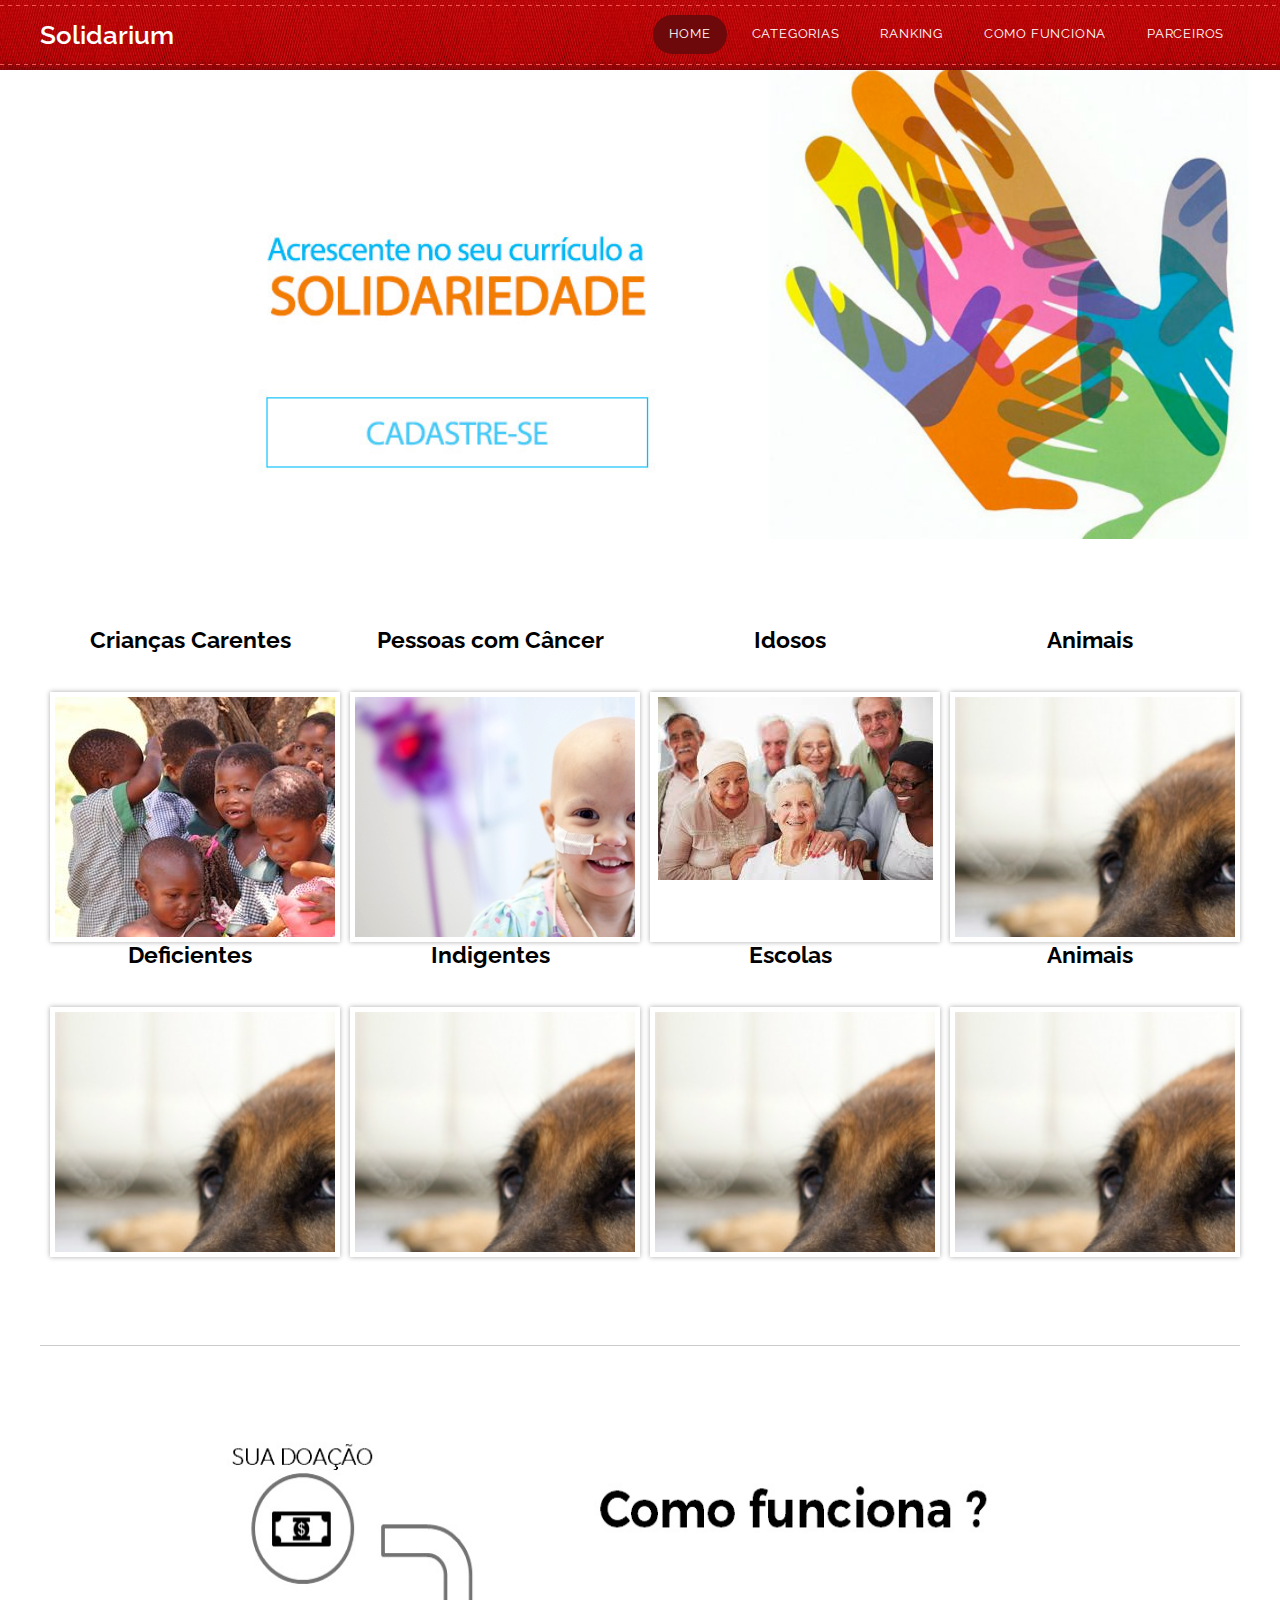
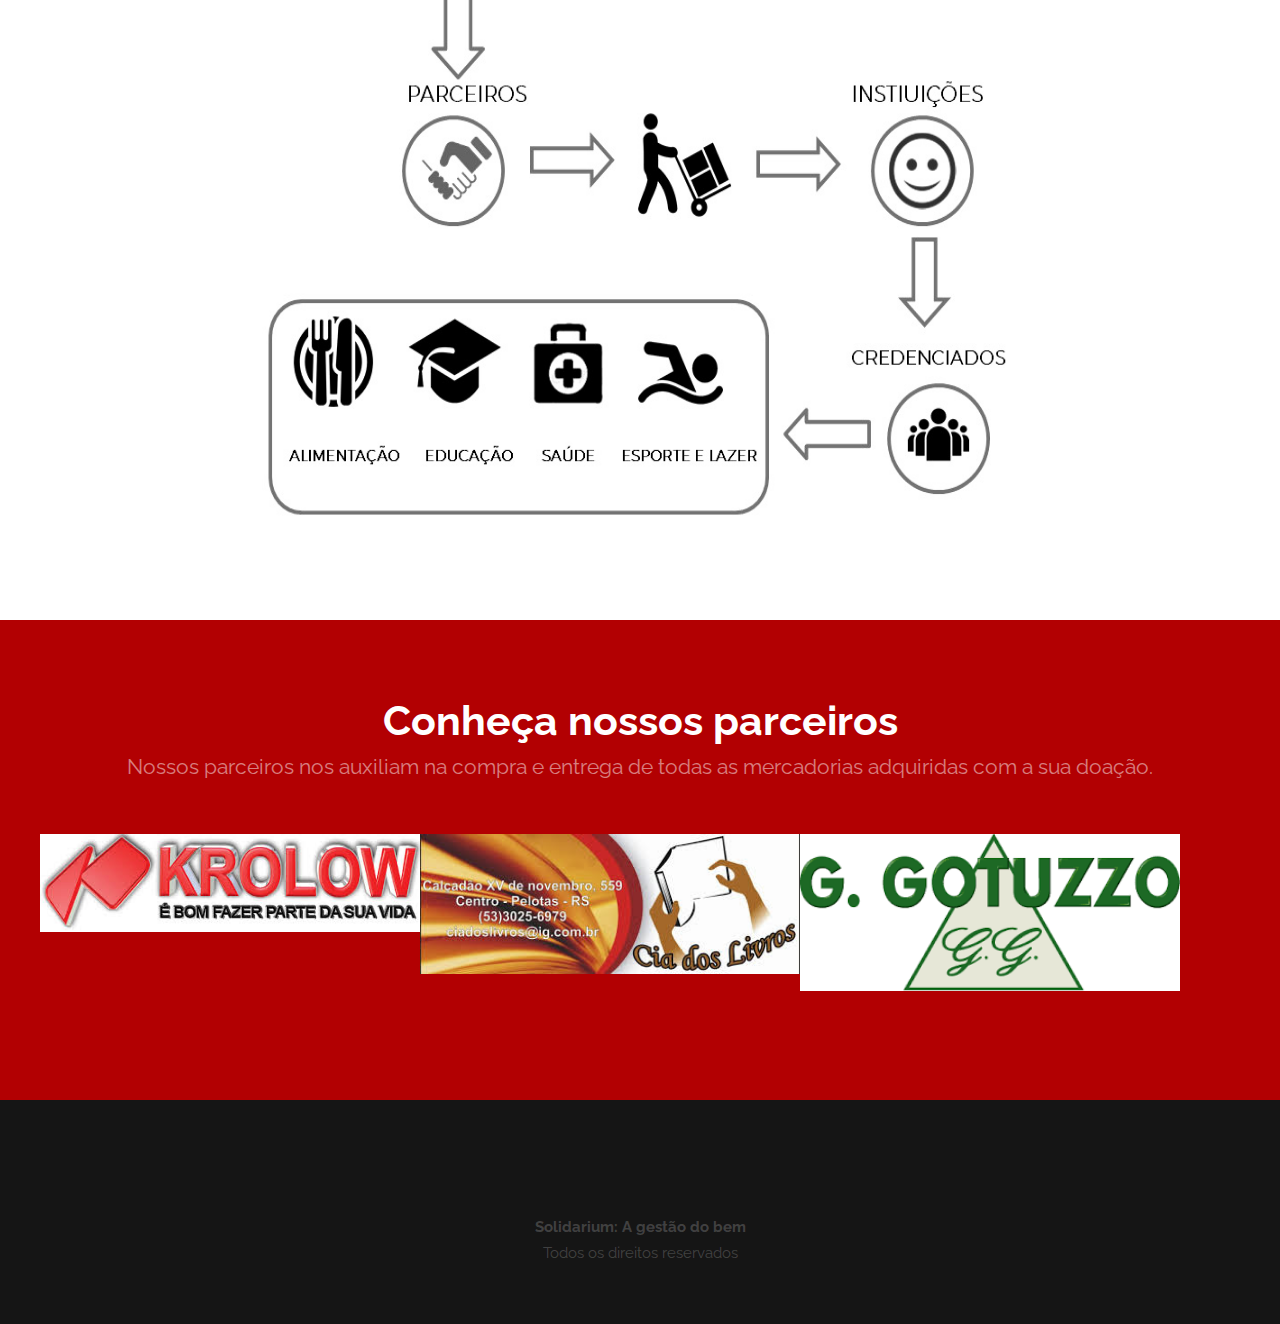
<file: index.html>
<!DOCTYPE HTML>
<!--
	Royale by TEMPLATED
	templated.co @templatedco
	Released for free under the Creative Commons Attribution 3.0 license (templated.co/license)
-->
<html>
	<head>
		<title>Solidarium</title>
		<meta http-equiv="content-type" content="text/html; charset=utf-8" />
		<meta name="description" content="" />
		<meta name="keywords" content="" />
		<link href='http://fonts.googleapis.com/css?family=Raleway:400,100,200,300,500,600,700,800,900' rel='stylesheet' type='text/css'>
		<link rel="stylesheet" type="text/css" href="css/slick-theme.css">
		<!--[if lte IE 8]><script src="js/html5shiv.js"></script><![endif]-->
		<script src="http://ajax.googleapis.com/ajax/libs/jquery/1.11.0/jquery.min.js"></script>
		<script src="js/skel.min.js"></script>
		<script src="js/skel-panels.min.js"></script>
		<script src="js/init.js"></script>
		<noscript>
			<link rel="stylesheet" href="css/skel-noscript.css" />
			<link rel="stylesheet" href="css/style.css" />
			<link rel="stylesheet" href="css/style-desktop.css" />
		</noscript>
		<!--[if lte IE 8]><link rel="stylesheet" href="css/ie/v8.css" /><![endif]-->
		<!--[if lte IE 9]><link rel="stylesheet" href="css/ie/v9.css" /><![endif]-->
	</head>
	<body class="homepage">

		<!-- Header -->
		<div id="header">
			<div class="container">
				
				<!-- Logo -->
				<div id="logo">
					<h1><a href="#">Solidarium</a></h1>
				</div>
				
				<!-- Nav -->
				<nav id="nav">
					<ul>
						<li class="active"><a href="index.html">Home</a></li>
						<li><a href="twocolumn1.html">Categorias</a></li>
						<li><a href="twocolumn2.html">Ranking</a></li>
						<li><a href="twocolumn2.html">Como Funciona</a></li>
						<li><a href="onecolumn.html">Parceiros</a></li>
					</ul>
				</nav>

			</div>
		</div>
		<!-- Header -->

		<!-- Banner -->
		<div id="banner">
			<div class="container">


			</div>
		</div>
		<!-- /Banner -->
		
		<!-- Main -->
		<div id="main">
			<div id="portfolio" class="container">
				<div class="row">
					<section class="3u">
						<header>
							<h2>Crianças Carentes</h2>
						</header>
							<div class="fotos-hover">
								<img src="images/criancas-carentes.jpg" alt=""></a>
								<div class="mask">
                					<p>Estas entidades dedicam-se a ajudar crianças carentes da cidade através de trabalhos solidários.</p>
                					<a href="criancas-carentes.html" class="button">Conheça</a>
								</div>
							<div>	
					</section>

					<section class="3u">
						<header>
							<h2>Pessoas com Câncer</h2>
						</header>

						<div class="fotos-hover">
								<img src="images/criancas-cancer.jpg" alt=""></a>
								<div class="mask">
                					<p>Estas entidades dedicam-se no tratamento de pessoas carentes com câncer.</p>
                					<a href="#" class="button">Conheça</a>
								</div>
							<div>
					</section>

					<section class="3u">
						<header>
							<h2>Idosos</h2>
						</header>
						<div class="fotos-hover">
								<img src="images/idosos.jpg" alt=""></a>
								<div class="mask">
                					<p>Estas entidades dedicam-se em acolher, ajudar e tratar pessoas idosas no dia-a-dia.</p>
                					<a href="#" class="button">Conheça</a>
								</div>
							<div>	
					</section>

					<section class="3u">
						<header>
							<h2>Animais</h2>
						</header>

						<div class="fotos-hover">
								<img src="images/animais.jpg" alt=""></a>
								<div class="mask">
                					<p>Estas entidades dedicam-se em recolher, tratar e encontrar um lar para animais abandonados.</p>
                					<a href="#" class="button">Conheça</a>
								</div>
							<div>
					</section>


					<section class="3u">
						<header>
							<h2>Deficientes</h2>
						</header>

						<div class="fotos-hover">
								<img src="images/animais.jpg" alt=""></a>
								<div class="mask">
                					<p>Estas entidades dedicam-se em recolher, tratar e encontrar um lar para animais abandonados.</p>
                					<a href="#" class="button">Conheça</a>
								</div>
							<div>
					</section>

					<section class="3u">
						<header>
							<h2>Indigentes</h2>
						</header>

						<div class="fotos-hover">
								<img src="images/animais.jpg" alt=""></a>
								<div class="mask">
                					<p>Estas entidades dedicam-se em recolher, tratar e encontrar um lar para animais abandonados.</p>
                					<a href="#" class="button">Conheça</a>
								</div>
							<div>
					</section>


					<section class="3u">
						<header>
							<h2>Escolas</h2>
						</header>

						<div class="fotos-hover">
								<img src="images/animais.jpg" alt=""></a>
								<div class="mask">
                					<p>Estas entidades dedicam-se em recolher, tratar e encontrar um lar para animais abandonados.</p>
                					<a href="#" class="button">Conheça</a>
								</div>
							<div>
					</section>

					<section class="3u">
						<header>
							<h2>Animais</h2>
						</header>

						<div class="fotos-hover">
								<img src="images/animais.jpg" alt=""></a>
								<div class="mask">
                					<p>Estas entidades dedicam-se em recolher, tratar e encontrar um lar para animais abandonados.</p>
                					<a href="#" class="button">Conheça</a>
								</div>
							<div>
					</section>


				</div>
			</div>
			
			<!-- Welcome -->		
			<div id="welcome" class="container">
				<div class="divider"></div>

					<section >
						
						<img src="images/fluxograma.jpg" class="img-center" width="900" height="698" alt="">

						
					</section>
			</div>
			<!-- /Welcome -->
			
		</div>
		<!-- /Main -->		
		
		<!-- Footer -->
		<div id="footer">
			<div class="container">
				<section>
					<header>
						<h2>Conheça nossos parceiros </h2>
						<span class="byline"> Nossos parceiros nos auxiliam na compra e entrega de todas as mercadorias adquiridas com a sua doação. </span>
					</header>
					<div class="row">

							<a href="#" class="image parceiros"><img src="images/krolow.jpg" alt=""></a>
							<a href="#" class="image parceiros"><img src="images/cia-dos-livros.png" alt=""></a>
							<a href="#" class="image parceiros"><img src="images/ggotuzzo.png" alt=""></a>
			
					</div>
					<!--<a href="#" class="button">Veja Mais</a>-->
				</section>
			</div>
		</div>
		<!-- /Footer -->

		<!-- Copyright -->
		<div id="copyright">
			<div class="container">
				<h5>
					Solidarium: A gestão do bem
				</h5>
				<p>
					Todos os direitos reservados
				</p>
			</div>
		</div>
	</body>
	
</html>

<script type="text/javascript" src="js/jquery.min.js"></script>
<script type="text/javascript" src="js/slick.min.js"></script>
<!-- TESTE -->
</file>
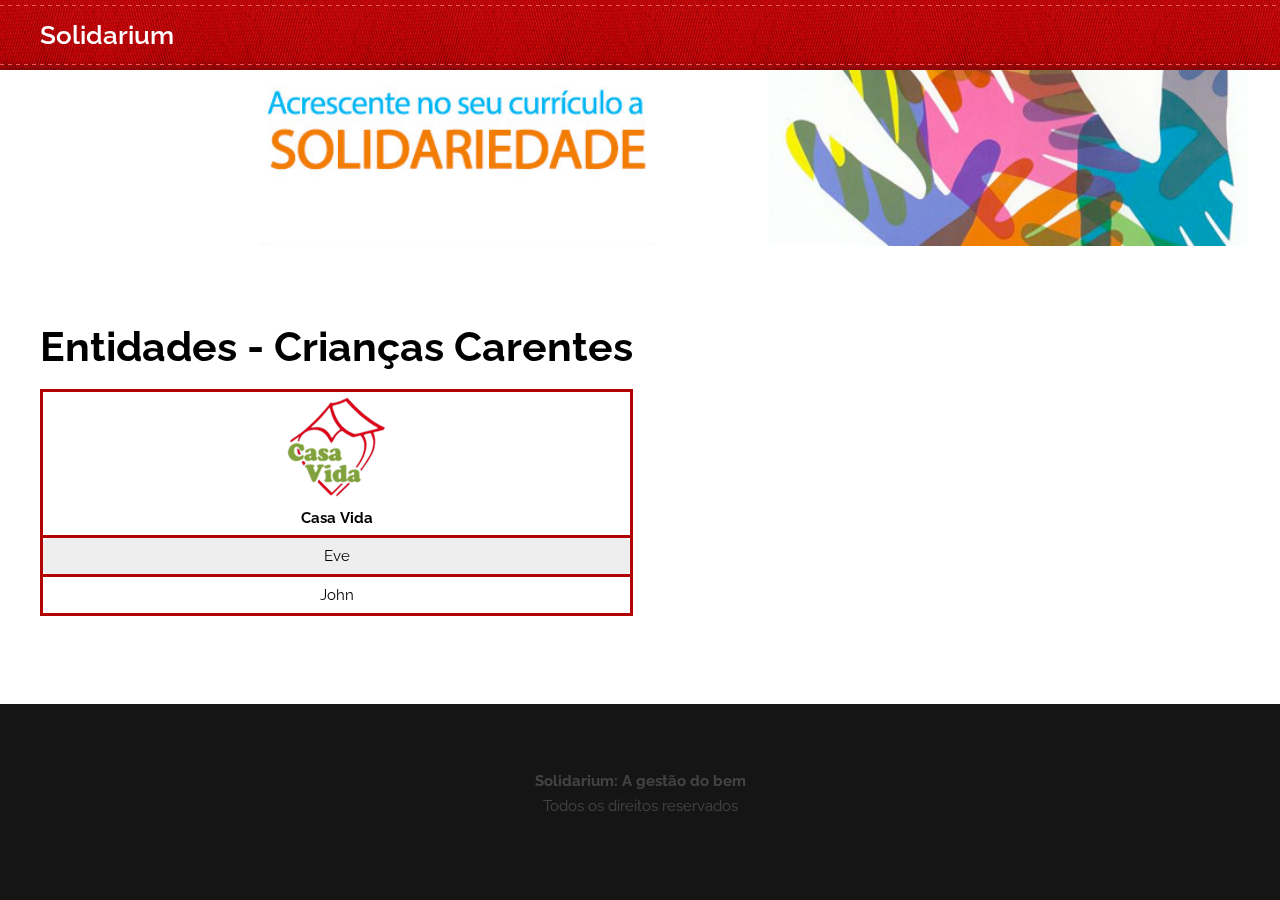
<file: criancas-carentes.html>
<!DOCTYPE HTML>
<!--
	Royale by TEMPLATED
	templated.co @templatedco
	Released for free under the Creative Commons Attribution 3.0 license (templated.co/license)
-->
<html>
	<head>
		<title>Solidarium</title>
		<meta http-equiv="content-type" content="text/html; charset=utf-8" />
		<meta name="description" content="" />
		<meta name="keywords" content="" />
		<link href='http://fonts.googleapis.com/css?family=Raleway:400,100,200,300,500,600,700,800,900' rel='stylesheet' type='text/css'>
		<!--[if lte IE 8]><script src="js/html5shiv.js"></script><![endif]-->
		<script src="http://ajax.googleapis.com/ajax/libs/jquery/1.11.0/jquery.min.js"></script>
		<script src="js/skel.min.js"></script>
		<script src="js/skel-panels.min.js"></script>
		<script src="js/init.js"></script>
		<noscript>
			<link rel="stylesheet" href="css/skel-noscript.css" />
			<link rel="stylesheet" href="css/style.css" />
			<link rel="stylesheet" href="css/style-desktop.css" />
		</noscript>
		<!--[if lte IE 8]><link rel="stylesheet" href="css/ie/v8.css" /><![endif]-->
		<!--[if lte IE 9]><link rel="stylesheet" href="css/ie/v9.css" /><![endif]-->
	</head>
	<body>

		<!-- Header -->
		<div id="header">
			<div class="container">
				
				<!-- Logo -->
				<div id="logo">
					<h1><a href="#">Solidarium</a></h1>
				</div>
				

			</div>
		</div>
		<!-- Header -->

		<!-- Banner -->
		<div id="banner">
			<div class="container">


			</div>
		</div>
		<!-- /Banner -->
		
		<!-- Main -->
		<div id="main">
			
			<!-- Welcome -->		
			<div id="welcome" class="container">
				<div class="row">
					<section>
						<header>
							<h2>Entidades - Crianças Carentes</h2>
						</header>

						 <table id="t01" class="table-entidades">
 							 <tr>
    							<td>
									<img src="images/casa-vida.png" alt="" height="100px" width="100px">
									<h3> Casa Vida</h3>

    							</td>
  							</tr>
  							<tr>
							    <td>Eve</td>
  							</tr>
  							<tr>
    							<td>John</td>
  							</tr>
						</table>
					</section>
				</div>
			</div>
			<!-- /Welcome -->
			
		</div>
		<!-- /Main -->		
				

		<!-- Copyright -->
		<div id="copyright">
			<div class="container">
				<h5>
					Solidarium: A gestão do bem
				</h5>
				<p>
					Todos os direitos reservados
				</p>

			</div>
		</div>
	</body>
</html>
</file>
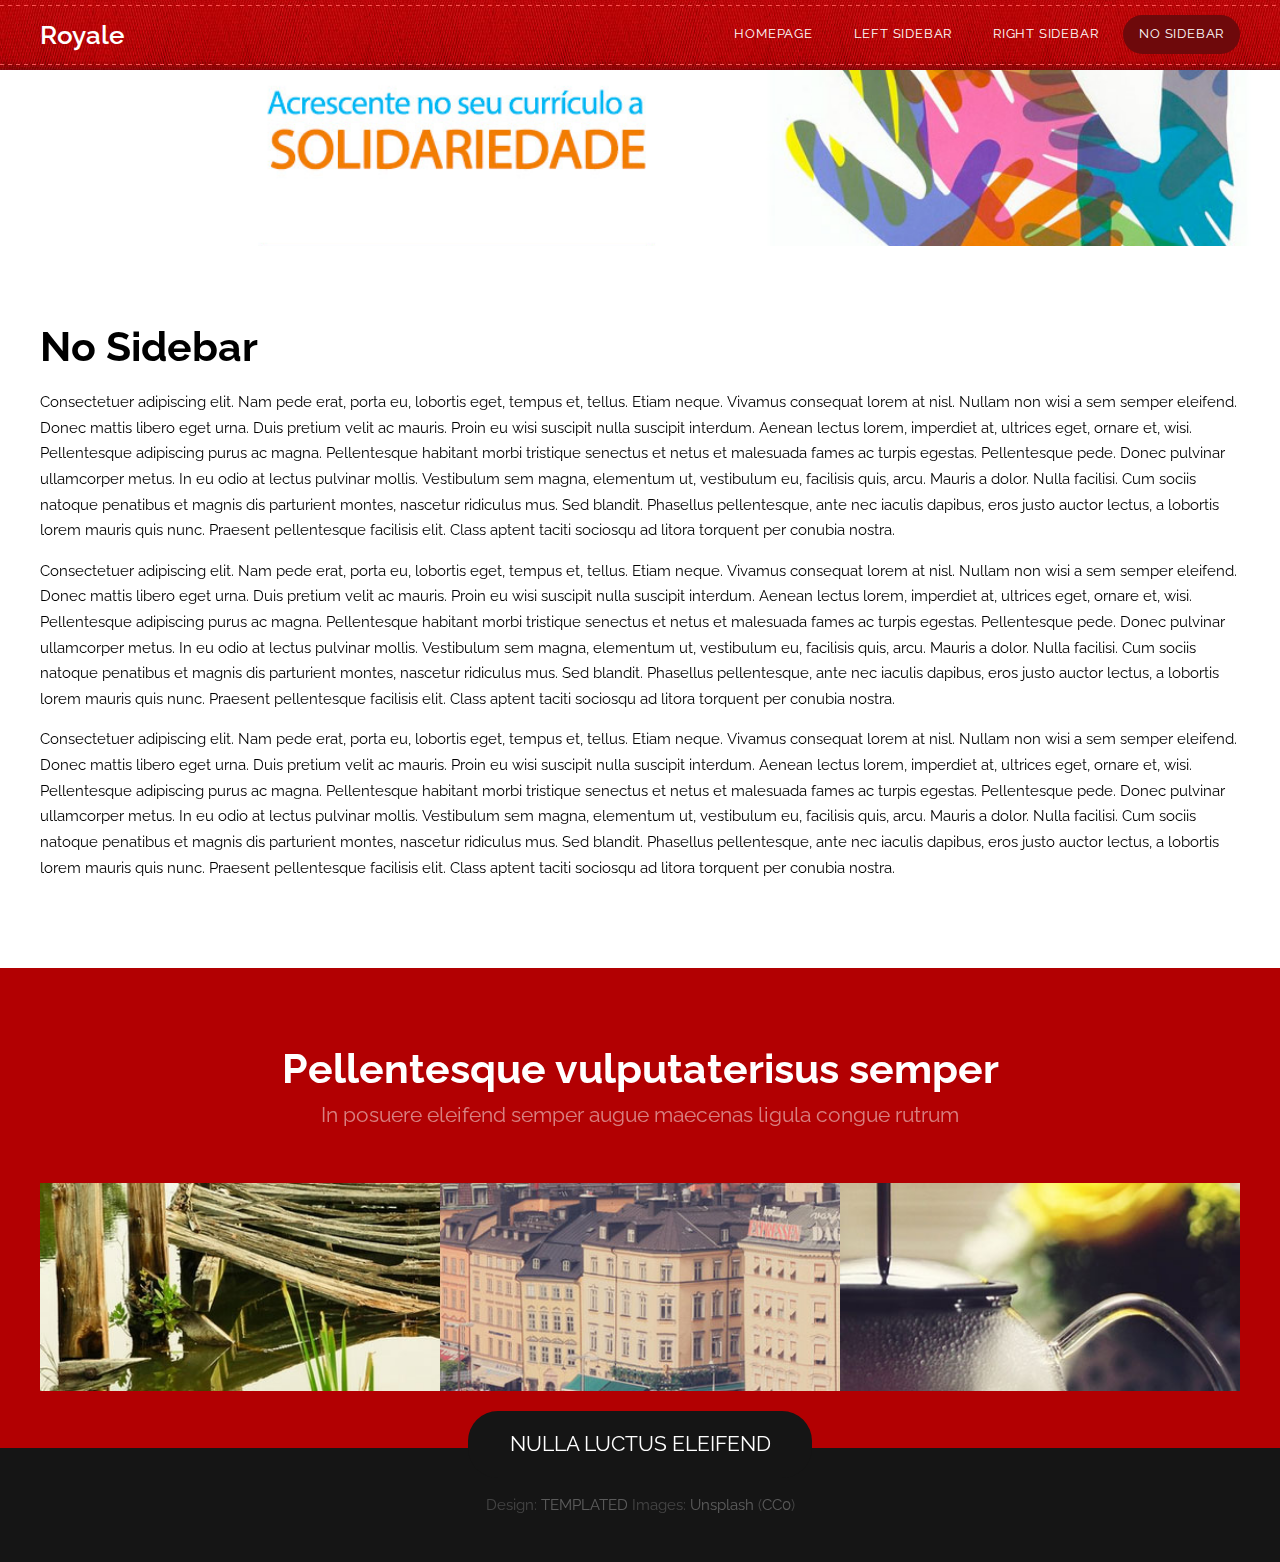
<file: onecolumn.html>
<!DOCTYPE HTML>
<!--
	Royale by TEMPLATED
	templated.co @templatedco
	Released for free under the Creative Commons Attribution 3.0 license (templated.co/license)
-->
<html>
	<head>
		<title>Royale by TEMPLATED</title>
		<meta http-equiv="content-type" content="text/html; charset=utf-8" />
		<meta name="description" content="" />
		<meta name="keywords" content="" />
		<link href='http://fonts.googleapis.com/css?family=Raleway:400,100,200,300,500,600,700,800,900' rel='stylesheet' type='text/css'>
		<!--[if lte IE 8]><script src="js/html5shiv.js"></script><![endif]-->
		<script src="http://ajax.googleapis.com/ajax/libs/jquery/1.11.0/jquery.min.js"></script>
		<script src="js/skel.min.js"></script>
		<script src="js/skel-panels.min.js"></script>
		<script src="js/init.js"></script>
		<noscript>
			<link rel="stylesheet" href="css/skel-noscript.css" />
			<link rel="stylesheet" href="css/style.css" />
			<link rel="stylesheet" href="css/style-desktop.css" />
		</noscript>
		<!--[if lte IE 8]><link rel="stylesheet" href="css/ie/v8.css" /><![endif]-->
		<!--[if lte IE 9]><link rel="stylesheet" href="css/ie/v9.css" /><![endif]-->
	</head>
	<body>

		<!-- Header -->
		<div id="header">
			<div class="container">
				
				<!-- Logo -->
				<div id="logo">
					<h1><a href="#">Royale</a></h1>
				</div>
				
				<!-- Nav -->
				<nav id="nav">
					<ul>
						<li><a href="index.html">Homepage</a></li>
						<li><a href="twocolumn1.html">Left Sidebar</a></li>
						<li><a href="twocolumn2.html">Right Sidebar</a></li>
						<li class="active"><a href="onecolumn.html">No Sidebar</a></li>
					</ul>
				</nav>

			</div>
		</div>
		<!-- Header -->

		<!-- Banner -->
		<div id="banner">
			<div class="container">


			</div>
		</div>
		<!-- /Banner -->
		
		<!-- Main -->
		<div id="main">
			
			<!-- Welcome -->		
			<div id="welcome" class="container">
				<div class="row">
					<section>
						<header>
							<h2>No Sidebar</h2>
						</header>
						<p>Consectetuer adipiscing elit. Nam pede erat, porta eu, lobortis eget, tempus et, tellus. Etiam neque. Vivamus consequat lorem at nisl. Nullam non wisi a sem semper eleifend. Donec mattis libero eget urna. Duis pretium velit ac mauris. Proin eu wisi suscipit nulla suscipit interdum. Aenean lectus lorem, imperdiet at, ultrices eget, ornare et, wisi. Pellentesque adipiscing purus ac magna. Pellentesque habitant morbi tristique senectus et netus et malesuada fames ac turpis egestas. Pellentesque pede. Donec pulvinar ullamcorper metus. In eu odio at lectus pulvinar mollis. Vestibulum sem magna, elementum ut, vestibulum eu, facilisis quis, arcu. Mauris a dolor. Nulla facilisi. Cum sociis natoque penatibus et magnis dis parturient montes, nascetur ridiculus mus. Sed blandit. Phasellus pellentesque, ante nec iaculis dapibus, eros justo auctor lectus, a lobortis lorem mauris quis nunc. Praesent pellentesque facilisis elit. Class aptent taciti sociosqu ad litora torquent per conubia nostra.</p>
						<p>Consectetuer adipiscing elit. Nam pede erat, porta eu, lobortis eget, tempus et, tellus. Etiam neque. Vivamus consequat lorem at nisl. Nullam non wisi a sem semper eleifend. Donec mattis libero eget urna. Duis pretium velit ac mauris. Proin eu wisi suscipit nulla suscipit interdum. Aenean lectus lorem, imperdiet at, ultrices eget, ornare et, wisi. Pellentesque adipiscing purus ac magna. Pellentesque habitant morbi tristique senectus et netus et malesuada fames ac turpis egestas. Pellentesque pede. Donec pulvinar ullamcorper metus. In eu odio at lectus pulvinar mollis. Vestibulum sem magna, elementum ut, vestibulum eu, facilisis quis, arcu. Mauris a dolor. Nulla facilisi. Cum sociis natoque penatibus et magnis dis parturient montes, nascetur ridiculus mus. Sed blandit. Phasellus pellentesque, ante nec iaculis dapibus, eros justo auctor lectus, a lobortis lorem mauris quis nunc. Praesent pellentesque facilisis elit. Class aptent taciti sociosqu ad litora torquent per conubia nostra.</p>
						<p>Consectetuer adipiscing elit. Nam pede erat, porta eu, lobortis eget, tempus et, tellus. Etiam neque. Vivamus consequat lorem at nisl. Nullam non wisi a sem semper eleifend. Donec mattis libero eget urna. Duis pretium velit ac mauris. Proin eu wisi suscipit nulla suscipit interdum. Aenean lectus lorem, imperdiet at, ultrices eget, ornare et, wisi. Pellentesque adipiscing purus ac magna. Pellentesque habitant morbi tristique senectus et netus et malesuada fames ac turpis egestas. Pellentesque pede. Donec pulvinar ullamcorper metus. In eu odio at lectus pulvinar mollis. Vestibulum sem magna, elementum ut, vestibulum eu, facilisis quis, arcu. Mauris a dolor. Nulla facilisi. Cum sociis natoque penatibus et magnis dis parturient montes, nascetur ridiculus mus. Sed blandit. Phasellus pellentesque, ante nec iaculis dapibus, eros justo auctor lectus, a lobortis lorem mauris quis nunc. Praesent pellentesque facilisis elit. Class aptent taciti sociosqu ad litora torquent per conubia nostra.</p>
					</section>
				</div>
			</div>
			<!-- /Welcome -->
			
		</div>
		<!-- /Main -->		
		
		<!-- Footer -->
		<div id="footer">
			<div class="container">
				<section>
					<header>
						<h2>Pellentesque vulputaterisus semper</h2>
						<span class="byline">In posuere eleifend semper augue maecenas ligula congue rutrum</span>
					</header>
					<div class="row">
						<section class="4u">
							<a href="#" class="image full"><img src="images/pics03.jpg" alt=""></a>
						</section>
						<section class="4u">
							<a href="#" class="image full"><img src="images/pics04.jpg" alt=""></a>
						</section>
						<section class="4u">
							<a href="#" class="image full"><img src="images/pics05.jpg" alt=""></a>
						</section>
					</div>
					<a href="#" class="button">Nulla luctus eleifend</a>
				</section>
			</div>
		</div>
		<!-- /Footer -->

		<!-- Copyright -->
		<div id="copyright">
			<div class="container">
				Design: <a href="http://templated.co">TEMPLATED</a> Images: <a href="http://unsplash.com">Unsplash</a> (<a href="http://unsplash.com/cc0">CC0</a>)
			</div>
		</div>
	</body>
</html>
</file>
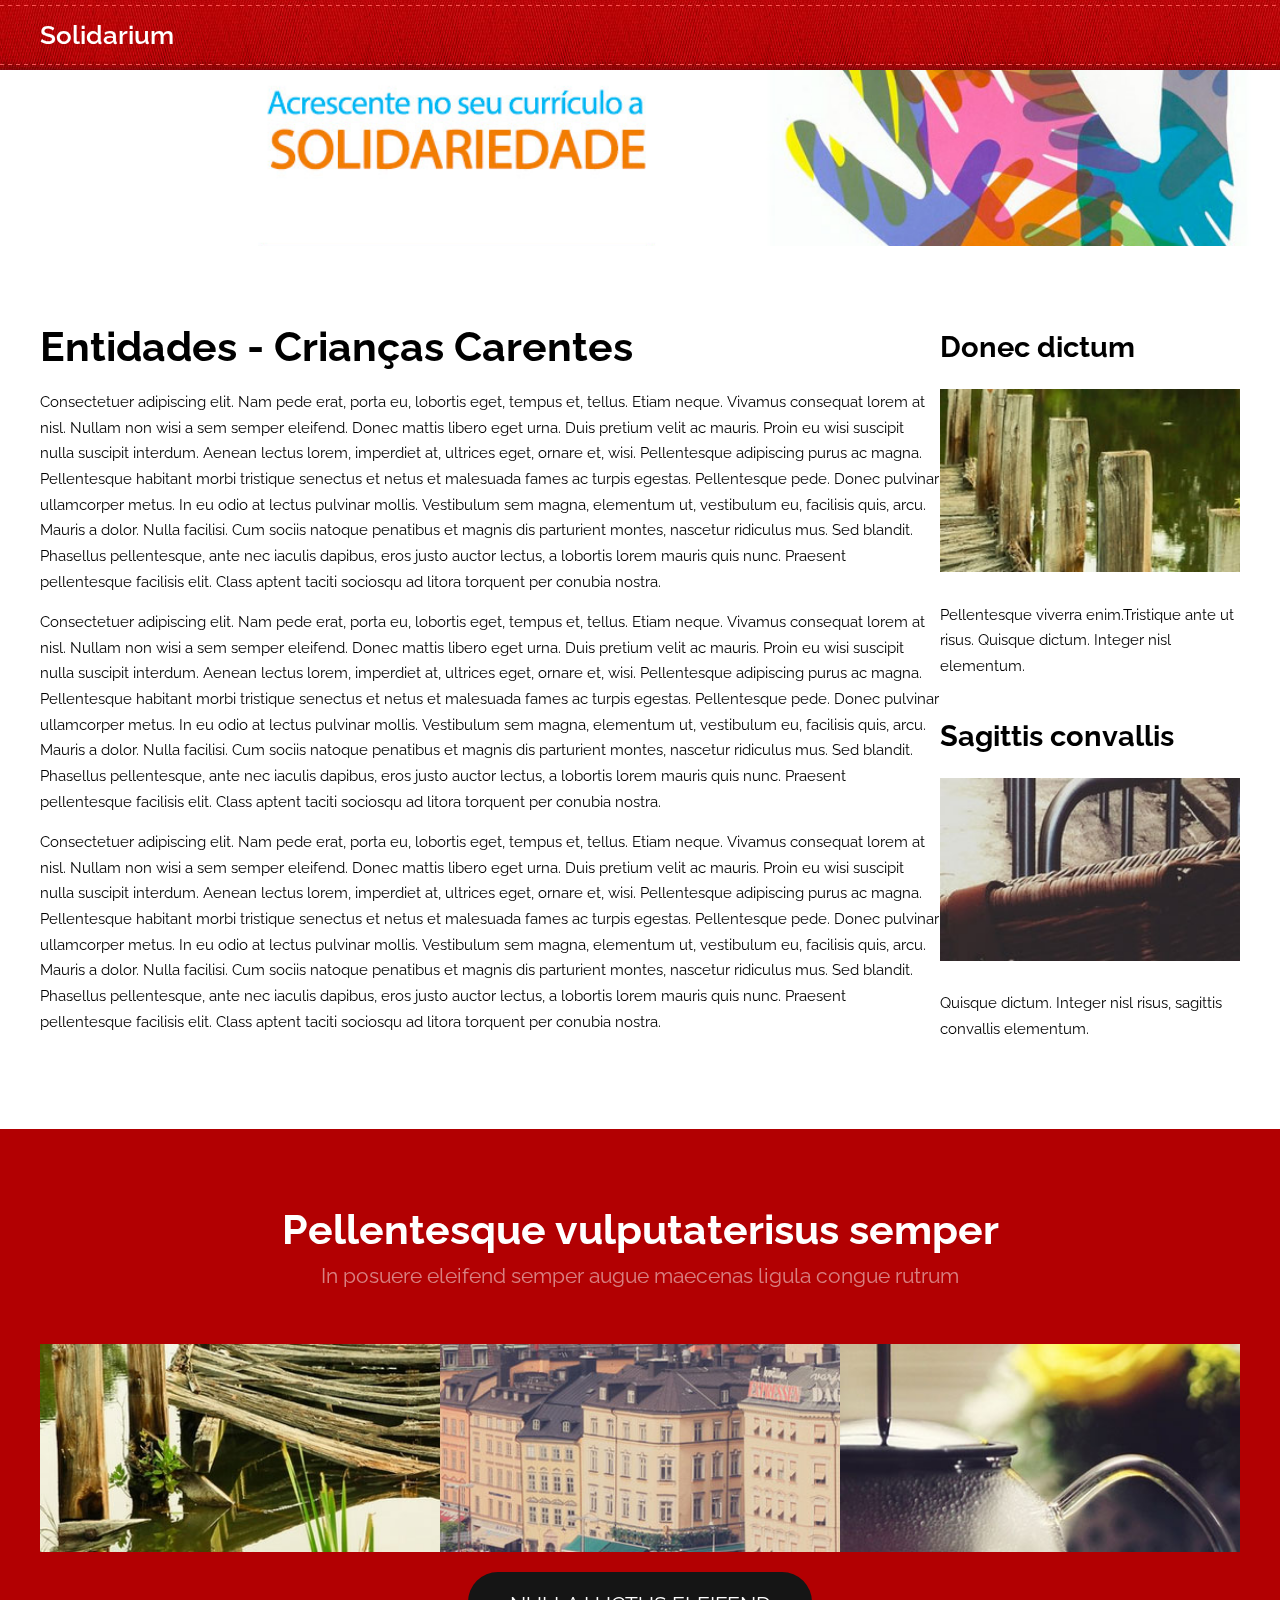
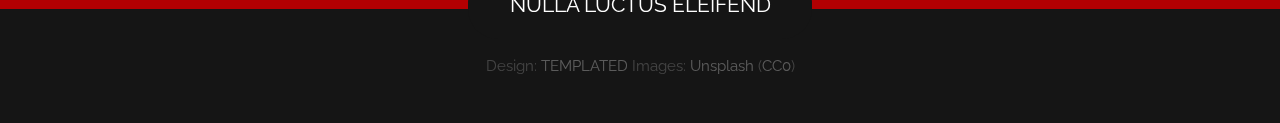
<file: teste.html>
<!DOCTYPE HTML>
<!--
	Royale by TEMPLATED
	templated.co @templatedco
	Released for free under the Creative Commons Attribution 3.0 license (templated.co/license)
-->
<html>
	<head>
		<title>Solidarium</title>
		<meta http-equiv="content-type" content="text/html; charset=utf-8" />
		<meta name="description" content="" />
		<meta name="keywords" content="" />
		<link href='http://fonts.googleapis.com/css?family=Raleway:400,100,200,300,500,600,700,800,900' rel='stylesheet' type='text/css'>
		<!--[if lte IE 8]><script src="js/html5shiv.js"></script><![endif]-->
		<script src="http://ajax.googleapis.com/ajax/libs/jquery/1.11.0/jquery.min.js"></script>
		<script src="js/skel.min.js"></script>
		<script src="js/skel-panels.min.js"></script>
		<script src="js/init.js"></script>
		<noscript>
			<link rel="stylesheet" href="css/skel-noscript.css" />
			<link rel="stylesheet" href="css/style.css" />
			<link rel="stylesheet" href="css/style-desktop.css" />
		</noscript>
		<!--[if lte IE 8]><link rel="stylesheet" href="css/ie/v8.css" /><![endif]-->
		<!--[if lte IE 9]><link rel="stylesheet" href="css/ie/v9.css" /><![endif]-->
	</head>
	<body>

		<!-- Header -->
		<div id="header">
			<div class="container">
				
				<!-- Logo -->
				<div id="logo">
					<h1><a href="#">Solidarium</a></h1>
				</div>
				
			</div>
		</div>
		<!-- Header -->

		<!-- Banner -->
		<div id="banner">
			<div class="container">


			</div>
		</div>
		<!-- /Banner -->
		
		<!-- Main -->
		<div id="main">
			<!-- Welcome -->		
			<div id="welcome" class="container">
				<div class="row">
					<div id="content" class="9u skel-cell-important">
						<section>
							<header>
								<h2>Entidades - Crianças Carentes</h2>
							</header>
							<p>Consectetuer adipiscing elit. Nam pede erat, porta eu, lobortis eget, tempus et, tellus. Etiam neque. Vivamus consequat lorem at nisl. Nullam non wisi a sem semper eleifend. Donec mattis libero eget urna. Duis pretium velit ac mauris. Proin eu wisi suscipit nulla suscipit interdum. Aenean lectus lorem, imperdiet at, ultrices eget, ornare et, wisi. Pellentesque adipiscing purus ac magna. Pellentesque habitant morbi tristique senectus et netus et malesuada fames ac turpis egestas. Pellentesque pede. Donec pulvinar ullamcorper metus. In eu odio at lectus pulvinar mollis. Vestibulum sem magna, elementum ut, vestibulum eu, facilisis quis, arcu. Mauris a dolor. Nulla facilisi. Cum sociis natoque penatibus et magnis dis parturient montes, nascetur ridiculus mus. Sed blandit. Phasellus pellentesque, ante nec iaculis dapibus, eros justo auctor lectus, a lobortis lorem mauris quis nunc. Praesent pellentesque facilisis elit. Class aptent taciti sociosqu ad litora torquent per conubia nostra.</p>
							<p>Consectetuer adipiscing elit. Nam pede erat, porta eu, lobortis eget, tempus et, tellus. Etiam neque. Vivamus consequat lorem at nisl. Nullam non wisi a sem semper eleifend. Donec mattis libero eget urna. Duis pretium velit ac mauris. Proin eu wisi suscipit nulla suscipit interdum. Aenean lectus lorem, imperdiet at, ultrices eget, ornare et, wisi. Pellentesque adipiscing purus ac magna. Pellentesque habitant morbi tristique senectus et netus et malesuada fames ac turpis egestas. Pellentesque pede. Donec pulvinar ullamcorper metus. In eu odio at lectus pulvinar mollis. Vestibulum sem magna, elementum ut, vestibulum eu, facilisis quis, arcu. Mauris a dolor. Nulla facilisi. Cum sociis natoque penatibus et magnis dis parturient montes, nascetur ridiculus mus. Sed blandit. Phasellus pellentesque, ante nec iaculis dapibus, eros justo auctor lectus, a lobortis lorem mauris quis nunc. Praesent pellentesque facilisis elit. Class aptent taciti sociosqu ad litora torquent per conubia nostra.</p>
							<p>Consectetuer adipiscing elit. Nam pede erat, porta eu, lobortis eget, tempus et, tellus. Etiam neque. Vivamus consequat lorem at nisl. Nullam non wisi a sem semper eleifend. Donec mattis libero eget urna. Duis pretium velit ac mauris. Proin eu wisi suscipit nulla suscipit interdum. Aenean lectus lorem, imperdiet at, ultrices eget, ornare et, wisi. Pellentesque adipiscing purus ac magna. Pellentesque habitant morbi tristique senectus et netus et malesuada fames ac turpis egestas. Pellentesque pede. Donec pulvinar ullamcorper metus. In eu odio at lectus pulvinar mollis. Vestibulum sem magna, elementum ut, vestibulum eu, facilisis quis, arcu. Mauris a dolor. Nulla facilisi. Cum sociis natoque penatibus et magnis dis parturient montes, nascetur ridiculus mus. Sed blandit. Phasellus pellentesque, ante nec iaculis dapibus, eros justo auctor lectus, a lobortis lorem mauris quis nunc. Praesent pellentesque facilisis elit. Class aptent taciti sociosqu ad litora torquent per conubia nostra.</p>
						</section>
					</div>
					<div id="sidebar" class="3u">
						<section>
							<header>
								<h2>Donec dictum</h2>
							</header>
							<a href="#" class="image full"><img src="images/pics07.jpg" alt=""></a>
							<p>Pellentesque viverra  enim.Tristique ante ut risus. Quisque dictum. Integer nisl elementum.</p>
						</section>
						<section>
							<header>
								<h2>Sagittis convallis</h2>
							</header>
							<a href="#" class="image full"><img src="images/pics08.jpg" alt=""></a>
							<p>Quisque dictum. Integer nisl risus, sagittis convallis elementum.</p>
						</section>
					</div>
				</div>
			</div>
			<!-- /Welcome -->
			
		</div>
		<!-- /Main -->		
		
		<!-- Footer -->
		<div id="footer">
			<div class="container">
				<section>
					<header>
						<h2>Pellentesque vulputaterisus semper</h2>
						<span class="byline">In posuere eleifend semper augue maecenas ligula congue rutrum</span>
					</header>
					<div class="row">
						<section class="4u">
							<a href="#" class="image full"><img src="images/pics03.jpg" alt=""></a>
						</section>
						<section class="4u">
							<a href="#" class="image full"><img src="images/pics04.jpg" alt=""></a>
						</section>
						<section class="4u">
							<a href="#" class="image full"><img src="images/pics05.jpg" alt=""></a>
						</section>
					</div>
					<a href="#" class="button">Nulla luctus eleifend</a>
				</section>
			</div>
		</div>
		<!-- /Footer -->

		<!-- Copyright -->
		<div id="copyright">
			<div class="container">
				Design: <a href="http://templated.co">TEMPLATED</a> Images: <a href="http://unsplash.com">Unsplash</a> (<a href="http://unsplash.com/cc0">CC0</a>)
			</div>
		</div>
	</body>
</html>
</file>
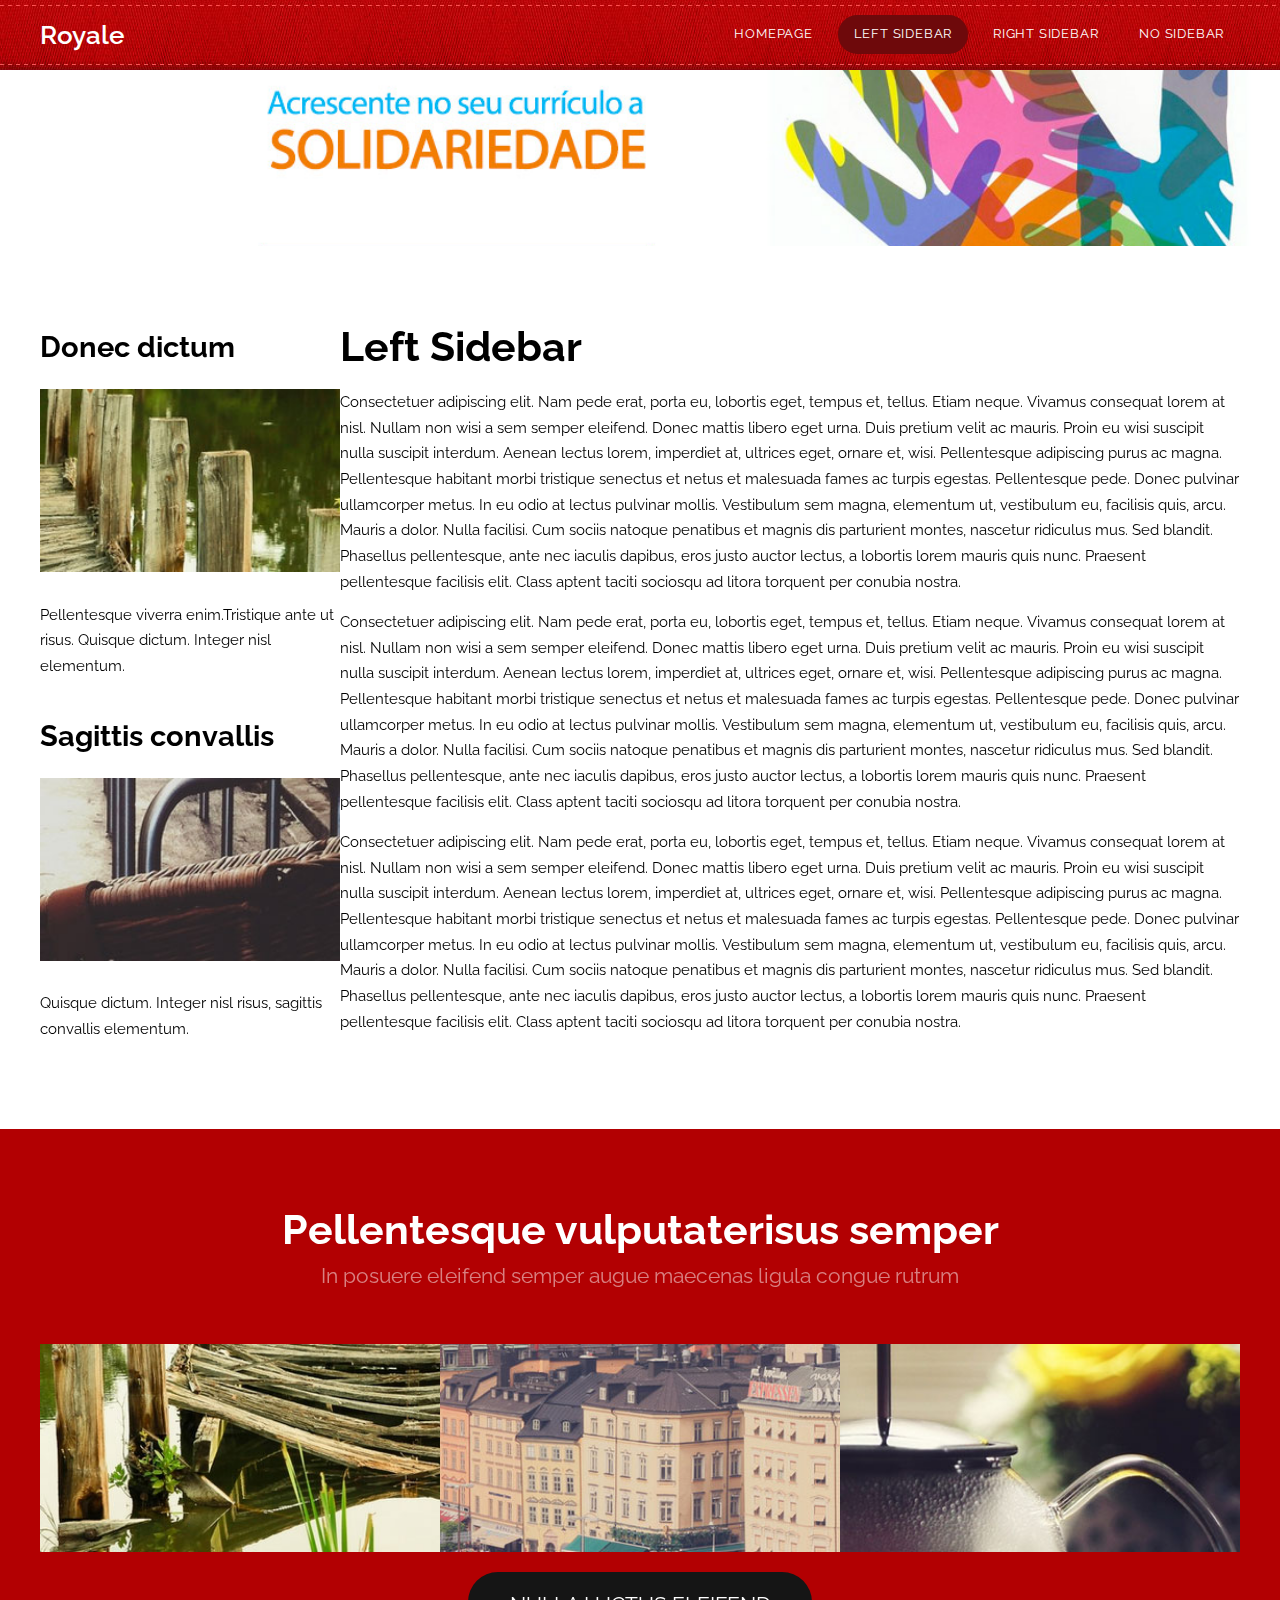
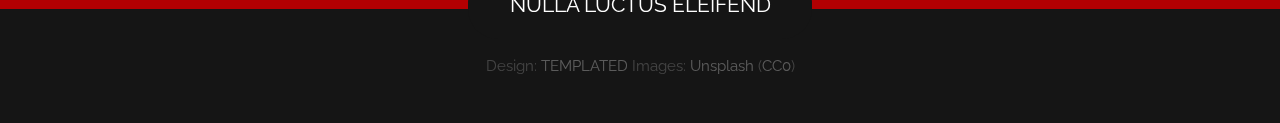
<file: twocolumn1.html>
<!DOCTYPE HTML>
<!--
	Royale by TEMPLATED
	templated.co @templatedco
	Released for free under the Creative Commons Attribution 3.0 license (templated.co/license)
-->
<html>
	<head>
		<title>Royale by TEMPLATED</title>
		<meta http-equiv="content-type" content="text/html; charset=utf-8" />
		<meta name="description" content="" />
		<meta name="keywords" content="" />
		<link href='http://fonts.googleapis.com/css?family=Raleway:400,100,200,300,500,600,700,800,900' rel='stylesheet' type='text/css'>
		<!--[if lte IE 8]><script src="js/html5shiv.js"></script><![endif]-->
		<script src="http://ajax.googleapis.com/ajax/libs/jquery/1.11.0/jquery.min.js"></script>
		<script src="js/skel.min.js"></script>
		<script src="js/skel-panels.min.js"></script>
		<script src="js/init.js"></script>
		<noscript>
			<link rel="stylesheet" href="css/skel-noscript.css" />
			<link rel="stylesheet" href="css/style.css" />
			<link rel="stylesheet" href="css/style-desktop.css" />
		</noscript>
		<!--[if lte IE 8]><link rel="stylesheet" href="css/ie/v8.css" /><![endif]-->
		<!--[if lte IE 9]><link rel="stylesheet" href="css/ie/v9.css" /><![endif]-->
	</head>
	<body>

		<!-- Header -->
		<div id="header">
			<div class="container">
				
				<!-- Logo -->
				<div id="logo">
					<h1><a href="#">Royale</a></h1>
				</div>
				
				<!-- Nav -->
				<nav id="nav">
					<ul>
						<li><a href="index.html">Homepage</a></li>
						<li class="active"><a href="twocolumn1.html">Left Sidebar</a></li>
						<li><a href="twocolumn2.html">Right Sidebar</a></li>
						<li><a href="onecolumn.html">No Sidebar</a></li>
					</ul>
				</nav>

			</div>
		</div>
		<!-- Header -->

		<!-- Banner -->
		<div id="banner">
			<div class="container">


			</div>
		</div>
		<!-- /Banner -->
		
		<!-- Main -->
		<div id="main">
			<!-- Welcome -->		
			<div id="welcome" class="container">
				<div class="row">
					<div id="sidebar" class="3u">
						<section>
							<header>
								<h2>Donec dictum</h2>
							</header>
							<a href="#" class="image full"><img src="images/pics07.jpg" alt=""></a>
							<p>Pellentesque viverra  enim.Tristique ante ut risus. Quisque dictum. Integer nisl elementum.</p>
						</section>
						<section>
							<header>
								<h2>Sagittis convallis</h2>
							</header>
							<a href="#" class="image full"><img src="images/pics08.jpg" alt=""></a>
							<p>Quisque dictum. Integer nisl risus, sagittis convallis elementum.</p>
						</section>
					</div>
					
					<div id="content" class="9u skel-cell-important">
						<section>
							<header>
								<h2>Left Sidebar</h2>
							</header>
							<p>Consectetuer adipiscing elit. Nam pede erat, porta eu, lobortis eget, tempus et, tellus. Etiam neque. Vivamus consequat lorem at nisl. Nullam non wisi a sem semper eleifend. Donec mattis libero eget urna. Duis pretium velit ac mauris. Proin eu wisi suscipit nulla suscipit interdum. Aenean lectus lorem, imperdiet at, ultrices eget, ornare et, wisi. Pellentesque adipiscing purus ac magna. Pellentesque habitant morbi tristique senectus et netus et malesuada fames ac turpis egestas. Pellentesque pede. Donec pulvinar ullamcorper metus. In eu odio at lectus pulvinar mollis. Vestibulum sem magna, elementum ut, vestibulum eu, facilisis quis, arcu. Mauris a dolor. Nulla facilisi. Cum sociis natoque penatibus et magnis dis parturient montes, nascetur ridiculus mus. Sed blandit. Phasellus pellentesque, ante nec iaculis dapibus, eros justo auctor lectus, a lobortis lorem mauris quis nunc. Praesent pellentesque facilisis elit. Class aptent taciti sociosqu ad litora torquent per conubia nostra.</p>
							<p>Consectetuer adipiscing elit. Nam pede erat, porta eu, lobortis eget, tempus et, tellus. Etiam neque. Vivamus consequat lorem at nisl. Nullam non wisi a sem semper eleifend. Donec mattis libero eget urna. Duis pretium velit ac mauris. Proin eu wisi suscipit nulla suscipit interdum. Aenean lectus lorem, imperdiet at, ultrices eget, ornare et, wisi. Pellentesque adipiscing purus ac magna. Pellentesque habitant morbi tristique senectus et netus et malesuada fames ac turpis egestas. Pellentesque pede. Donec pulvinar ullamcorper metus. In eu odio at lectus pulvinar mollis. Vestibulum sem magna, elementum ut, vestibulum eu, facilisis quis, arcu. Mauris a dolor. Nulla facilisi. Cum sociis natoque penatibus et magnis dis parturient montes, nascetur ridiculus mus. Sed blandit. Phasellus pellentesque, ante nec iaculis dapibus, eros justo auctor lectus, a lobortis lorem mauris quis nunc. Praesent pellentesque facilisis elit. Class aptent taciti sociosqu ad litora torquent per conubia nostra.</p>
							<p>Consectetuer adipiscing elit. Nam pede erat, porta eu, lobortis eget, tempus et, tellus. Etiam neque. Vivamus consequat lorem at nisl. Nullam non wisi a sem semper eleifend. Donec mattis libero eget urna. Duis pretium velit ac mauris. Proin eu wisi suscipit nulla suscipit interdum. Aenean lectus lorem, imperdiet at, ultrices eget, ornare et, wisi. Pellentesque adipiscing purus ac magna. Pellentesque habitant morbi tristique senectus et netus et malesuada fames ac turpis egestas. Pellentesque pede. Donec pulvinar ullamcorper metus. In eu odio at lectus pulvinar mollis. Vestibulum sem magna, elementum ut, vestibulum eu, facilisis quis, arcu. Mauris a dolor. Nulla facilisi. Cum sociis natoque penatibus et magnis dis parturient montes, nascetur ridiculus mus. Sed blandit. Phasellus pellentesque, ante nec iaculis dapibus, eros justo auctor lectus, a lobortis lorem mauris quis nunc. Praesent pellentesque facilisis elit. Class aptent taciti sociosqu ad litora torquent per conubia nostra.</p>
						</section>
					</div>
					
				</div>
			</div>
			<!-- /Welcome -->
			
		</div>
		<!-- /Main -->		
		
		<!-- Footer -->
		<div id="footer">
			<div class="container">
				<section>
					<header>
						<h2>Pellentesque vulputaterisus semper</h2>
						<span class="byline">In posuere eleifend semper augue maecenas ligula congue rutrum</span>
					</header>
					<div class="row">
						<section class="4u">
							<a href="#" class="image full"><img src="images/pics03.jpg" alt=""></a>
						</section>
						<section class="4u">
							<a href="#" class="image full"><img src="images/pics04.jpg" alt=""></a>
						</section>
						<section class="4u">
							<a href="#" class="image full"><img src="images/pics05.jpg" alt=""></a>
						</section>
					</div>
					<a href="#" class="button">Nulla luctus eleifend</a>
				</section>
			</div>
		</div>
		<!-- /Footer -->

		<!-- Copyright -->
		<div id="copyright">
			<div class="container">
				Design: <a href="http://templated.co">TEMPLATED</a> Images: <a href="http://unsplash.com">Unsplash</a> (<a href="http://unsplash.com/cc0">CC0</a>)
			</div>
		</div>
	</body>
</html>
</file>
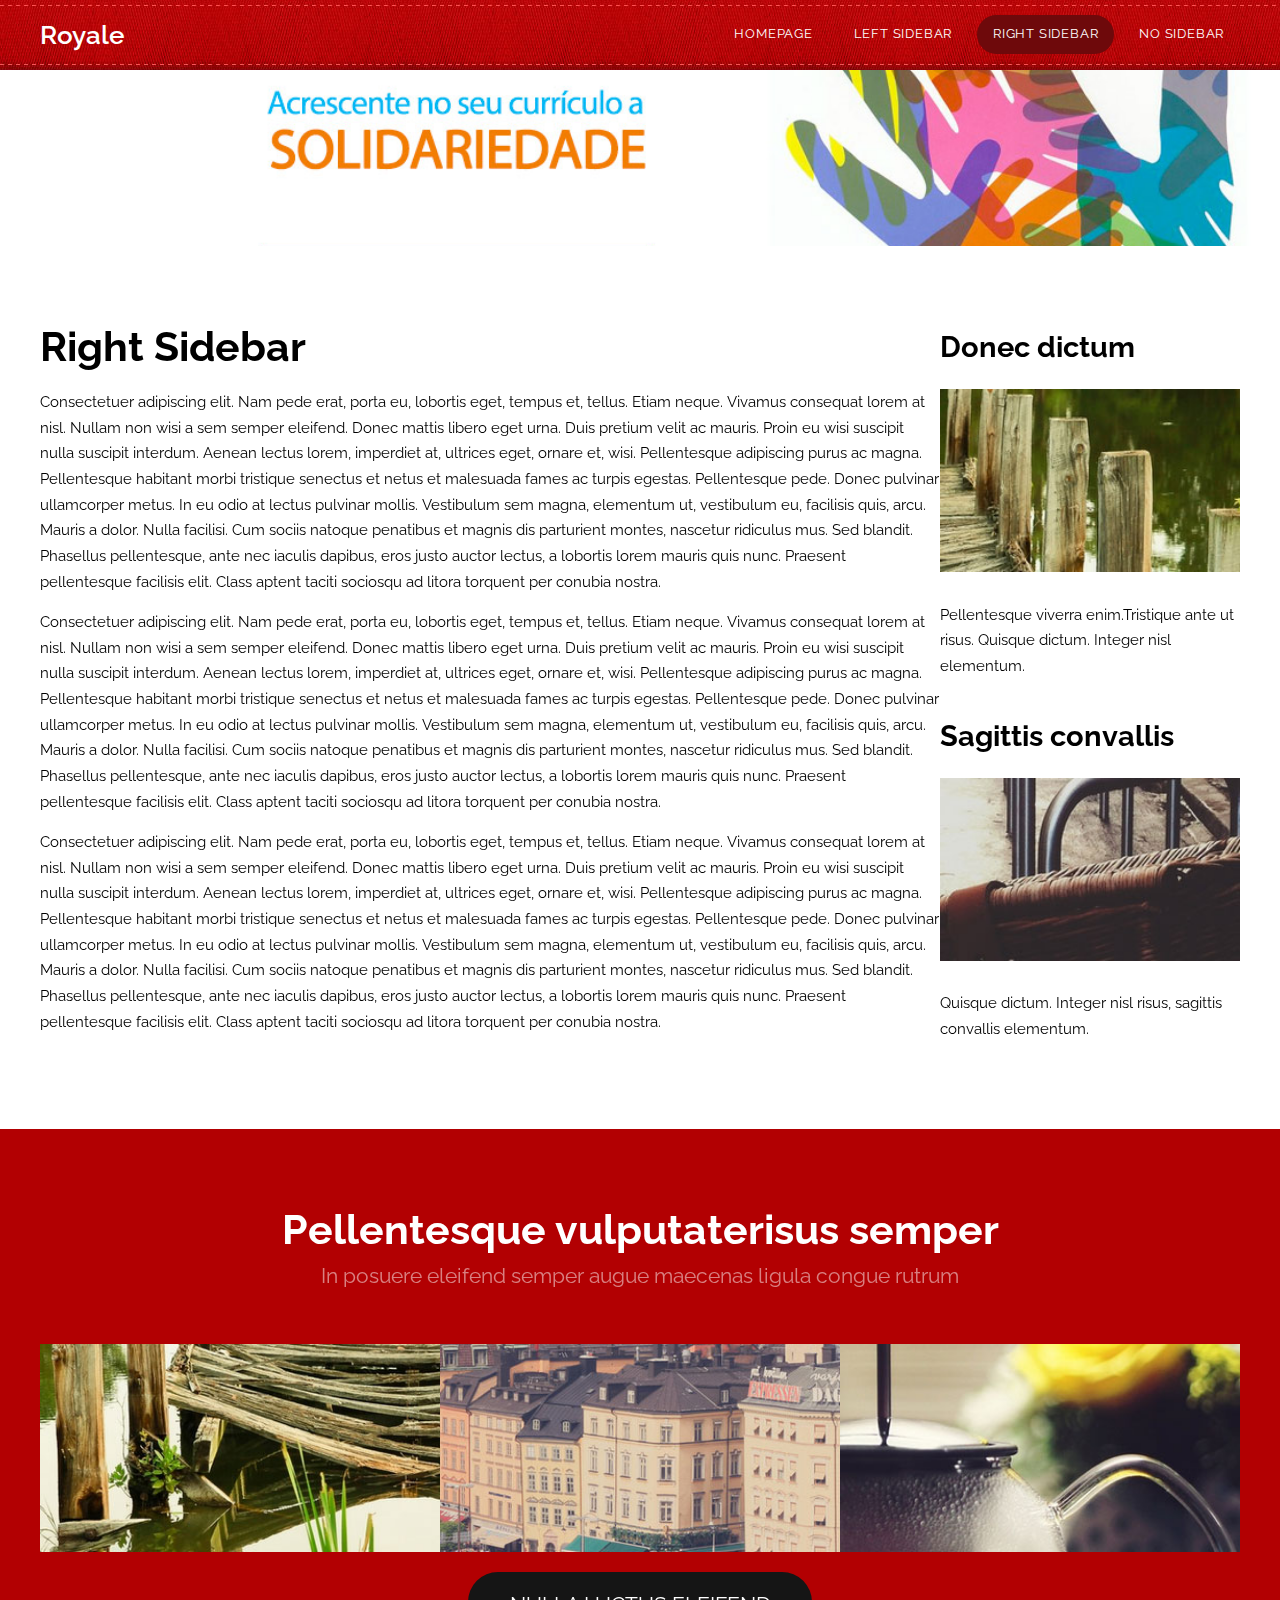
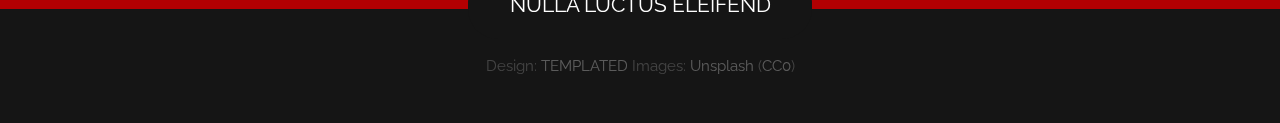
<file: twocolumn2.html>
<!DOCTYPE HTML>
<!--
	Royale by TEMPLATED
	templated.co @templatedco
	Released for free under the Creative Commons Attribution 3.0 license (templated.co/license)
-->
<html>
	<head>
		<title>Royale by TEMPLATED</title>
		<meta http-equiv="content-type" content="text/html; charset=utf-8" />
		<meta name="description" content="" />
		<meta name="keywords" content="" />
		<link href='http://fonts.googleapis.com/css?family=Raleway:400,100,200,300,500,600,700,800,900' rel='stylesheet' type='text/css'>
		<!--[if lte IE 8]><script src="js/html5shiv.js"></script><![endif]-->
		<script src="http://ajax.googleapis.com/ajax/libs/jquery/1.11.0/jquery.min.js"></script>
		<script src="js/skel.min.js"></script>
		<script src="js/skel-panels.min.js"></script>
		<script src="js/init.js"></script>
		<noscript>
			<link rel="stylesheet" href="css/skel-noscript.css" />
			<link rel="stylesheet" href="css/style.css" />
			<link rel="stylesheet" href="css/style-desktop.css" />
		</noscript>
		<!--[if lte IE 8]><link rel="stylesheet" href="css/ie/v8.css" /><![endif]-->
		<!--[if lte IE 9]><link rel="stylesheet" href="css/ie/v9.css" /><![endif]-->
	</head>
	<body>

		<!-- Header -->
		<div id="header">
			<div class="container">
				
				<!-- Logo -->
				<div id="logo">
					<h1><a href="#">Royale</a></h1>
				</div>
				
				<!-- Nav -->
				<nav id="nav">
					<ul>
						<li><a href="index.html">Homepage</a></li>
						<li><a href="twocolumn1.html">Left Sidebar</a></li>
						<li class="active"><a href="twocolumn2.html">Right Sidebar</a></li>
						<li><a href="onecolumn.html">No Sidebar</a></li>
					</ul>
				</nav>

			</div>
		</div>
		<!-- Header -->

		<!-- Banner -->
		<div id="banner">
			<div class="container">


			</div>
		</div>
		<!-- /Banner -->
		
		<!-- Main -->
		<div id="main">
			<!-- Welcome -->		
			<div id="welcome" class="container">
				<div class="row">
					<div id="content" class="9u skel-cell-important">
						<section>
							<header>
								<h2>Right Sidebar</h2>
							</header>
							<p>Consectetuer adipiscing elit. Nam pede erat, porta eu, lobortis eget, tempus et, tellus. Etiam neque. Vivamus consequat lorem at nisl. Nullam non wisi a sem semper eleifend. Donec mattis libero eget urna. Duis pretium velit ac mauris. Proin eu wisi suscipit nulla suscipit interdum. Aenean lectus lorem, imperdiet at, ultrices eget, ornare et, wisi. Pellentesque adipiscing purus ac magna. Pellentesque habitant morbi tristique senectus et netus et malesuada fames ac turpis egestas. Pellentesque pede. Donec pulvinar ullamcorper metus. In eu odio at lectus pulvinar mollis. Vestibulum sem magna, elementum ut, vestibulum eu, facilisis quis, arcu. Mauris a dolor. Nulla facilisi. Cum sociis natoque penatibus et magnis dis parturient montes, nascetur ridiculus mus. Sed blandit. Phasellus pellentesque, ante nec iaculis dapibus, eros justo auctor lectus, a lobortis lorem mauris quis nunc. Praesent pellentesque facilisis elit. Class aptent taciti sociosqu ad litora torquent per conubia nostra.</p>
							<p>Consectetuer adipiscing elit. Nam pede erat, porta eu, lobortis eget, tempus et, tellus. Etiam neque. Vivamus consequat lorem at nisl. Nullam non wisi a sem semper eleifend. Donec mattis libero eget urna. Duis pretium velit ac mauris. Proin eu wisi suscipit nulla suscipit interdum. Aenean lectus lorem, imperdiet at, ultrices eget, ornare et, wisi. Pellentesque adipiscing purus ac magna. Pellentesque habitant morbi tristique senectus et netus et malesuada fames ac turpis egestas. Pellentesque pede. Donec pulvinar ullamcorper metus. In eu odio at lectus pulvinar mollis. Vestibulum sem magna, elementum ut, vestibulum eu, facilisis quis, arcu. Mauris a dolor. Nulla facilisi. Cum sociis natoque penatibus et magnis dis parturient montes, nascetur ridiculus mus. Sed blandit. Phasellus pellentesque, ante nec iaculis dapibus, eros justo auctor lectus, a lobortis lorem mauris quis nunc. Praesent pellentesque facilisis elit. Class aptent taciti sociosqu ad litora torquent per conubia nostra.</p>
							<p>Consectetuer adipiscing elit. Nam pede erat, porta eu, lobortis eget, tempus et, tellus. Etiam neque. Vivamus consequat lorem at nisl. Nullam non wisi a sem semper eleifend. Donec mattis libero eget urna. Duis pretium velit ac mauris. Proin eu wisi suscipit nulla suscipit interdum. Aenean lectus lorem, imperdiet at, ultrices eget, ornare et, wisi. Pellentesque adipiscing purus ac magna. Pellentesque habitant morbi tristique senectus et netus et malesuada fames ac turpis egestas. Pellentesque pede. Donec pulvinar ullamcorper metus. In eu odio at lectus pulvinar mollis. Vestibulum sem magna, elementum ut, vestibulum eu, facilisis quis, arcu. Mauris a dolor. Nulla facilisi. Cum sociis natoque penatibus et magnis dis parturient montes, nascetur ridiculus mus. Sed blandit. Phasellus pellentesque, ante nec iaculis dapibus, eros justo auctor lectus, a lobortis lorem mauris quis nunc. Praesent pellentesque facilisis elit. Class aptent taciti sociosqu ad litora torquent per conubia nostra.</p>
						</section>
					</div>
					<div id="sidebar" class="3u">
						<section>
							<header>
								<h2>Donec dictum</h2>
							</header>
							<a href="#" class="image full"><img src="images/pics07.jpg" alt=""></a>
							<p>Pellentesque viverra  enim.Tristique ante ut risus. Quisque dictum. Integer nisl elementum.</p>
						</section>
						<section>
							<header>
								<h2>Sagittis convallis</h2>
							</header>
							<a href="#" class="image full"><img src="images/pics08.jpg" alt=""></a>
							<p>Quisque dictum. Integer nisl risus, sagittis convallis elementum.</p>
						</section>
					</div>
				</div>
			</div>
			<!-- /Welcome -->
			
		</div>
		<!-- /Main -->		
		
		<!-- Footer -->
		<div id="footer">
			<div class="container">
				<section>
					<header>
						<h2>Pellentesque vulputaterisus semper</h2>
						<span class="byline">In posuere eleifend semper augue maecenas ligula congue rutrum</span>
					</header>
					<div class="row">
						<section class="4u">
							<a href="#" class="image full"><img src="images/pics03.jpg" alt=""></a>
						</section>
						<section class="4u">
							<a href="#" class="image full"><img src="images/pics04.jpg" alt=""></a>
						</section>
						<section class="4u">
							<a href="#" class="image full"><img src="images/pics05.jpg" alt=""></a>
						</section>
					</div>
					<a href="#" class="button">Nulla luctus eleifend</a>
				</section>
			</div>
		</div>
		<!-- /Footer -->

		<!-- Copyright -->
		<div id="copyright">
			<div class="container">
				Design: <a href="http://templated.co">TEMPLATED</a> Images: <a href="http://unsplash.com">Unsplash</a> (<a href="http://unsplash.com/cc0">CC0</a>)
			</div>
		</div>
	</body>
</html>
</file>
<file: css/style.css>
/*
	Royale by TEMPLATED
	templated.co @templatedco
	Released for free under the Creative Commons Attribution 3.0 license (templated.co/license)
*/

@charset 'UTF-8';

@font-face{font-family:'FontAwesome';src:url('font/fontawesome-webfont.eot?v=4.0.1');src:url('font/fontawesome-webfont.eot?#iefix&v=4.0.1') format('embedded-opentype'),url('font/fontawesome-webfont.woff?v=4.0.1') format('woff'),url('font/fontawesome-webfont.ttf?v=4.0.1') format('truetype'),url('font/fontawesome-webfont.svg?v=4.0.1#fontawesomeregular') format('svg');font-weight:normal;font-style:normal}

/*********************************************************************************/
/* Basic                                                                         */
/*********************************************************************************/

	body
	{
		background: #151515;
	}

	body,input,textarea,select
	{
		font-family: 'Raleway', sans-serif;
		font-size: 11pt;
		line-height: 1.75em;
	}

	h1,h2,h3,h4,h5,h6
	{
		font-weight: bold;
	}
	
		h1 a, h2 a, h3 a, h4 a, h5 a, h6 a
		{
			color: inherit;
			text-decoration: none;
		}
		
	/* Change this to whatever font weight/color pairing is most suitable */
	strong, b
	{
		font-weight: bold;
		color: #000000;
	}
	
	em, i
	{
		font-style: italic;
	}

	/* Don't forget to set this to something that matches the design */
	a
	{
		color: #ff0000;
	}

	sub
	{
		position: relative;
		top: 0.5em;
		font-size: 0.8em;
	}
	
	sup
	{
		position: relative;
		top: -0.5em;
		font-size: 0.8em;
	}
	
	hr
	{
		border: 0;
		border-top: solid 1px #ddd;
	}
	
	blockquote
	{
		border-left: solid 0.5em #ddd;
		padding: 1em 0 1em 2em;
		font-style: italic;
	}
	
	p, ul, ol, dl, table
	{
		margin-bottom: 1em;
	}

	header
	{
		margin-bottom: 1.5em;
	}
		
		header h2
		{
			font-size: 2.8em;
		}
	
		header .byline
		{
			display: block;
			margin: 0.5em 0 0 0;
			padding: 0.50em 0 0.5em 0;
			font-size: 1.4em;
		}
		
	footer
	{
		margin-top: 1em;
	}

	br.clear
	{
		clear: both;
	}

	/* Sections/Articles */
	
		section,
		article
		{
			margin-bottom: 3em;
		}
		
		section > :last-child,
		article > :last-child
		{
			margin-bottom: 0;
		}

		section:last-child,
		article:last-child
		{
			margin-bottom: 0;
		}

		.row > section,
		.row > article
		{
			margin-bottom: 0;
		}
			
		.row {
			margin-left: 0!important;
		}	

		.row>* {
			padding-left: 0!important;
		}
	/* Images */

		.image
		{
			display: inline-block;
		}
		
			.image img
			{
				display: block;
				width: 100%;
			}

			.image.featured
			{
				display: block;
				width: 100%;
				margin: 0 0 2em 0;
			}
			
			.image.full
			{
				display: block;
				width: 100%;
				margin: 0 0 2em 0;
			}
			
			.image.left
			{
				float: left;
				margin: 0 2em 2em 0;
			}
			
			.image.centered
			{
				display: block;
				margin: 0 0 2em 0;
			}

				.image.centered img
				{
					margin: 0 auto;
					width: auto;
				}
			.image.parceiros{
				display: block;
				width: 380px;
				height: 380px;
			}	

.fotos-hover {

    width: 290px;
    height: 250px;
    margin: 10px;
    float: left;
    border: 5px solid #fff;
    overflow: hidden;
    position: relative;
    text-align: center;
    box-shadow: 0px 0px 5px #aaa;
}

.fotos-hover .mask {
    width: 290px;
    height: 250px;
    position: absolute;
    top: 0;
    left: 0;
}

.fotos-hover .mask {
    opacity: 0;
    transform: translate(-327px, -40px) rotate(70deg);
    transform-origin: left;
    transition: all 0.3s ease-in-out;
}

.fotos-hover .mask p {
    color: #fff;
    font-size: 14px;
    text-align: center;
    display: block;
    width: 280px;
    padding: 0 10px 0 10px;
}


.fotos-hover:hover .mask {
    opacity: 1;
    background: rgba(0, 0, 0, 0.7);
    transform-origin: 80% -60%;
    transform: translate(0px, 0px);
    transition: all 0.3s ease-in-out;
}

.fotos-hover:hover .mask {
    opacity: 1;
    padding: 50px 0;
}

	/* Lists */

		ul.default
		{
			list-style: disc;
			padding-left: 1em;
		}
		
			ul.default li
			{
				padding-left: 0.5em;
			}		

	/* Buttons */
		
		.button
		{
			position: relative;
			display: inline-block;
			margin-top: 1em;
			padding: 0.8em 1.5em;
			background: #b20002;
			border-radius: 25px;
			text-decoration: none;
			text-transform: uppercase;
			font-size: 1em;
			color: #FFF;
			-moz-transition: color 0.35s ease-in-out, background-color 0.35s ease-in-out;
			-webkit-transition: color 0.35s ease-in-out, background-color 0.35s ease-in-out;
			-o-transition: color 0.35s ease-in-out, background-color 0.35s ease-in-out;
			-ms-transition: color 0.35s ease-in-out, background-color 0.35s ease-in-out;
			transition: color 0.35s ease-in-out, background-color 0.35s ease-in-out;
			cursor: pointer;
		}

			.button:hover
			{
				background: #840002;
				color: #FFF !important;
			}
			
		.divider
		{
			border-top: 1px solid rgba(0,0,0,.2);
		}


/*********************************************************************************/
/* Icons                                                                         */
/* Powered by Font Awesome by Dave Gandy | http://fontawesome.io                 */
/* Licensed under the SIL OFL 1.1 (font), MIT (CSS)                              */
/*********************************************************************************/

	.fa
	{
		text-decoration: none;
	}

		.fa.solo
		{
		}
		
			.fa.solo span
			{
				display: none;
			}

		.fa:before
		{
			display:inline-block;
			font-family: FontAwesome;
			font-size: 1.25em;
			text-decoration: none;
			font-style: normal;
			font-weight: normal;
			line-height: 1;
			-webkit-font-smoothing:antialiased;
			-moz-osx-font-smoothing:grayscale;
		}

		.fa-lg{font-size:1.3333333333333333em;line-height:.75em;vertical-align:-15%}
		.fa-2x{font-size:2em}
		.fa-3x{font-size:3em}
		.fa-4x{font-size:4em}
		.fa-5x{font-size:5em}
		.fa-fw{width:1.2857142857142858em;text-align:center}
		.fa-ul{padding-left:0;margin-left:2.142857142857143em;list-style-type:none}.fa-ul>li{position:relative}
		.fa-li{position:absolute;left:-2.142857142857143em;width:2.142857142857143em;top:.14285714285714285em;text-align:center}.fa-li.fa-lg{left:-1.8571428571428572em}
		.fa-border{padding:.2em .25em .15em;border:solid .08em #eee;border-radius:.1em}
		.pull-right{float:right}
		.pull-left{float:left}
		.fa.pull-left{margin-right:.3em}
		.fa.pull-right{margin-left:.3em}
		.fa-spin{-webkit-animation:spin 2s infinite linear;-moz-animation:spin 2s infinite linear;-o-animation:spin 2s infinite linear;animation:spin 2s infinite linear}
		@-moz-keyframes spin{0%{-moz-transform:rotate(0deg)} 100%{-moz-transform:rotate(359deg)}}@-webkit-keyframes spin{0%{-webkit-transform:rotate(0deg)} 100%{-webkit-transform:rotate(359deg)}}@-o-keyframes spin{0%{-o-transform:rotate(0deg)} 100%{-o-transform:rotate(359deg)}}@-ms-keyframes spin{0%{-ms-transform:rotate(0deg)} 100%{-ms-transform:rotate(359deg)}}@keyframes spin{0%{transform:rotate(0deg)} 100%{transform:rotate(359deg)}}.fa-rotate-90{filter:progid:DXImageTransform.Microsoft.BasicImage(rotation=1);-webkit-transform:rotate(90deg);-moz-transform:rotate(90deg);-ms-transform:rotate(90deg);-o-transform:rotate(90deg);transform:rotate(90deg)}
		.fa-rotate-180{filter:progid:DXImageTransform.Microsoft.BasicImage(rotation=2);-webkit-transform:rotate(180deg);-moz-transform:rotate(180deg);-ms-transform:rotate(180deg);-o-transform:rotate(180deg);transform:rotate(180deg)}
		.fa-rotate-270{filter:progid:DXImageTransform.Microsoft.BasicImage(rotation=3);-webkit-transform:rotate(270deg);-moz-transform:rotate(270deg);-ms-transform:rotate(270deg);-o-transform:rotate(270deg);transform:rotate(270deg)}
		.fa-flip-horizontal{filter:progid:DXImageTransform.Microsoft.BasicImage(rotation=0, mirror=1);-webkit-transform:scale(-1, 1);-moz-transform:scale(-1, 1);-ms-transform:scale(-1, 1);-o-transform:scale(-1, 1);transform:scale(-1, 1)}
		.fa-flip-vertical{filter:progid:DXImageTransform.Microsoft.BasicImage(rotation=2, mirror=1);-webkit-transform:scale(1, -1);-moz-transform:scale(1, -1);-ms-transform:scale(1, -1);-o-transform:scale(1, -1);transform:scale(1, -1)}
		.fa-stack{position:relative;display:inline-block;width:2em;height:2em;line-height:2em;vertical-align:middle}
		.fa-stack-1x,.fa-stack-2x{position:absolute;left:0;width:100%;text-align:center}
		.fa-stack-1x{line-height:inherit}
		.fa-stack-2x{font-size:2em}
		.fa-inverse{color:#fff}
		.fa-glass:before{content:"\f000"}
		.fa-music:before{content:"\f001"}
		.fa-search:before{content:"\f002"}
		.fa-envelope-o:before{content:"\f003"}
		.fa-heart:before{content:"\f004"}
		.fa-star:before{content:"\f005"}
		.fa-star-o:before{content:"\f006"}
		.fa-user:before{content:"\f007"}
		.fa-film:before{content:"\f008"}
		.fa-th-large:before{content:"\f009"}
		.fa-th:before{content:"\f00a"}
		.fa-th-list:before{content:"\f00b"}
		.fa-check:before{content:"\f00c"}
		.fa-times:before{content:"\f00d"}
		.fa-search-plus:before{content:"\f00e"}
		.fa-search-minus:before{content:"\f010"}
		.fa-power-off:before{content:"\f011"}
		.fa-signal:before{content:"\f012"}
		.fa-gear:before,.fa-cog:before{content:"\f013"}
		.fa-trash-o:before{content:"\f014"}
		.fa-home:before{content:"\f015"}
		.fa-file-o:before{content:"\f016"}
		.fa-clock-o:before{content:"\f017"}
		.fa-road:before{content:"\f018"}
		.fa-download:before{content:"\f019"}
		.fa-arrow-circle-o-down:before{content:"\f01a"}
		.fa-arrow-circle-o-up:before{content:"\f01b"}
		.fa-inbox:before{content:"\f01c"}
		.fa-play-circle-o:before{content:"\f01d"}
		.fa-rotate-right:before,.fa-repeat:before{content:"\f01e"}
		.fa-refresh:before{content:"\f021"}
		.fa-list-alt:before{content:"\f022"}
		.fa-lock:before{content:"\f023"}
		.fa-flag:before{content:"\f024"}
		.fa-headphones:before{content:"\f025"}
		.fa-volume-off:before{content:"\f026"}
		.fa-volume-down:before{content:"\f027"}
		.fa-volume-up:before{content:"\f028"}
		.fa-qrcode:before{content:"\f029"}
		.fa-barcode:before{content:"\f02a"}
		.fa-tag:before{content:"\f02b"}
		.fa-tags:before{content:"\f02c"}
		.fa-book:before{content:"\f02d"}
		.fa-bookmark:before{content:"\f02e"}
		.fa-print:before{content:"\f02f"}
		.fa-camera:before{content:"\f030"}
		.fa-font:before{content:"\f031"}
		.fa-bold:before{content:"\f032"}
		.fa-italic:before{content:"\f033"}
		.fa-text-height:before{content:"\f034"}
		.fa-text-width:before{content:"\f035"}
		.fa-align-left:before{content:"\f036"}
		.fa-align-center:before{content:"\f037"}
		.fa-align-right:before{content:"\f038"}
		.fa-align-justify:before{content:"\f039"}
		.fa-list:before{content:"\f03a"}
		.fa-dedent:before,.fa-outdent:before{content:"\f03b"}
		.fa-indent:before{content:"\f03c"}
		.fa-video-camera:before{content:"\f03d"}
		.fa-picture-o:before{content:"\f03e"}
		.fa-pencil:before{content:"\f040"}
		.fa-map-marker:before{content:"\f041"}
		.fa-adjust:before{content:"\f042"}
		.fa-tint:before{content:"\f043"}
		.fa-edit:before,.fa-pencil-square-o:before{content:"\f044"}
		.fa-share-square-o:before{content:"\f045"}
		.fa-check-square-o:before{content:"\f046"}
		.fa-move:before{content:"\f047"}
		.fa-step-backward:before{content:"\f048"}
		.fa-fast-backward:before{content:"\f049"}
		.fa-backward:before{content:"\f04a"}
		.fa-play:before{content:"\f04b"}
		.fa-pause:before{content:"\f04c"}
		.fa-stop:before{content:"\f04d"}
		.fa-forward:before{content:"\f04e"}
		.fa-fast-forward:before{content:"\f050"}
		.fa-step-forward:before{content:"\f051"}
		.fa-eject:before{content:"\f052"}
		.fa-chevron-left:before{content:"\f053"}
		.fa-chevron-right:before{content:"\f054"}
		.fa-plus-circle:before{content:"\f055"}
		.fa-minus-circle:before{content:"\f056"}
		.fa-times-circle:before{content:"\f057"}
		.fa-check-circle:before{content:"\f058"}
		.fa-question-circle:before{content:"\f059"}
		.fa-info-circle:before{content:"\f05a"}
		.fa-crosshairs:before{content:"\f05b"}
		.fa-times-circle-o:before{content:"\f05c"}
		.fa-check-circle-o:before{content:"\f05d"}
		.fa-ban:before{content:"\f05e"}
		.fa-arrow-left:before{content:"\f060"}
		.fa-arrow-right:before{content:"\f061"}
		.fa-arrow-up:before{content:"\f062"}
		.fa-arrow-down:before{content:"\f063"}
		.fa-mail-forward:before,.fa-share:before{content:"\f064"}
		.fa-resize-full:before{content:"\f065"}
		.fa-resize-small:before{content:"\f066"}
		.fa-plus:before{content:"\f067"}
		.fa-minus:before{content:"\f068"}
		.fa-asterisk:before{content:"\f069"}
		.fa-exclamation-circle:before{content:"\f06a"}
		.fa-gift:before{content:"\f06b"}
		.fa-leaf:before{content:"\f06c"}
		.fa-fire:before{content:"\f06d"}
		.fa-eye:before{content:"\f06e"}
		.fa-eye-slash:before{content:"\f070"}
		.fa-warning:before,.fa-exclamation-triangle:before{content:"\f071"}
		.fa-plane:before{content:"\f072"}
		.fa-calendar:before{content:"\f073"}
		.fa-random:before{content:"\f074"}
		.fa-comment:before{content:"\f075"}
		.fa-magnet:before{content:"\f076"}
		.fa-chevron-up:before{content:"\f077"}
		.fa-chevron-down:before{content:"\f078"}
		.fa-retweet:before{content:"\f079"}
		.fa-shopping-cart:before{content:"\f07a"}
		.fa-folder:before{content:"\f07b"}
		.fa-folder-open:before{content:"\f07c"}
		.fa-resize-vertical:before{content:"\f07d"}
		.fa-resize-horizontal:before{content:"\f07e"}
		.fa-bar-chart-o:before{content:"\f080"}
		.fa-twitter-square:before{content:"\f081"}
		.fa-facebook-square:before{content:"\f082"}
		.fa-camera-retro:before{content:"\f083"}
		.fa-key:before{content:"\f084"}
		.fa-gears:before,.fa-cogs:before{content:"\f085"}
		.fa-comments:before{content:"\f086"}
		.fa-thumbs-o-up:before{content:"\f087"}
		.fa-thumbs-o-down:before{content:"\f088"}
		.fa-star-half:before{content:"\f089"}
		.fa-heart-o:before{content:"\f08a"}
		.fa-sign-out:before{content:"\f08b"}
		.fa-linkedin-square:before{content:"\f08c"}
		.fa-thumb-tack:before{content:"\f08d"}
		.fa-external-link:before{content:"\f08e"}
		.fa-sign-in:before{content:"\f090"}
		.fa-trophy:before{content:"\f091"}
		.fa-github-square:before{content:"\f092"}
		.fa-upload:before{content:"\f093"}
		.fa-lemon-o:before{content:"\f094"}
		.fa-phone:before{content:"\f095"}
		.fa-square-o:before{content:"\f096"}
		.fa-bookmark-o:before{content:"\f097"}
		.fa-phone-square:before{content:"\f098"}
		.fa-twitter:before{content:"\f099"}
		.fa-facebook:before{content:"\f09a"}
		.fa-github:before{content:"\f09b"}
		.fa-unlock:before{content:"\f09c"}
		.fa-credit-card:before{content:"\f09d"}
		.fa-rss:before{content:"\f09e"}
		.fa-hdd-o:before{content:"\f0a0"}
		.fa-bullhorn:before{content:"\f0a1"}
		.fa-bell:before{content:"\f0f3"}
		.fa-certificate:before{content:"\f0a3"}
		.fa-hand-o-right:before{content:"\f0a4"}
		.fa-hand-o-left:before{content:"\f0a5"}
		.fa-hand-o-up:before{content:"\f0a6"}
		.fa-hand-o-down:before{content:"\f0a7"}
		.fa-arrow-circle-left:before{content:"\f0a8"}
		.fa-arrow-circle-right:before{content:"\f0a9"}
		.fa-arrow-circle-up:before{content:"\f0aa"}
		.fa-arrow-circle-down:before{content:"\f0ab"}
		.fa-globe:before{content:"\f0ac"}
		.fa-wrench:before{content:"\f0ad"}
		.fa-tasks:before{content:"\f0ae"}
		.fa-filter:before{content:"\f0b0"}
		.fa-briefcase:before{content:"\f0b1"}
		.fa-fullscreen:before{content:"\f0b2"}
		.fa-group:before{content:"\f0c0"}
		.fa-chain:before,.fa-link:before{content:"\f0c1"}
		.fa-cloud:before{content:"\f0c2"}
		.fa-flask:before{content:"\f0c3"}
		.fa-cut:before,.fa-scissors:before{content:"\f0c4"}
		.fa-copy:before,.fa-files-o:before{content:"\f0c5"}
		.fa-paperclip:before{content:"\f0c6"}
		.fa-save:before,.fa-floppy-o:before{content:"\f0c7"}
		.fa-square:before{content:"\f0c8"}
		.fa-reorder:before{content:"\f0c9"}
		.fa-list-ul:before{content:"\f0ca"}
		.fa-list-ol:before{content:"\f0cb"}
		.fa-strikethrough:before{content:"\f0cc"}
		.fa-underline:before{content:"\f0cd"}
		.fa-table:before{content:"\f0ce"}
		.fa-magic:before{content:"\f0d0"}
		.fa-truck:before{content:"\f0d1"}
		.fa-pinterest:before{content:"\f0d2"}
		.fa-pinterest-square:before{content:"\f0d3"}
		.fa-google-plus-square:before{content:"\f0d4"}
		.fa-google-plus:before{content:"\f0d5"}
		.fa-money:before{content:"\f0d6"}
		.fa-caret-down:before{content:"\f0d7"}
		.fa-caret-up:before{content:"\f0d8"}
		.fa-caret-left:before{content:"\f0d9"}
		.fa-caret-right:before{content:"\f0da"}
		.fa-columns:before{content:"\f0db"}
		.fa-unsorted:before,.fa-sort:before{content:"\f0dc"}
		.fa-sort-down:before,.fa-sort-asc:before{content:"\f0dd"}
		.fa-sort-up:before,.fa-sort-desc:before{content:"\f0de"}
		.fa-envelope:before{content:"\f0e0"}
		.fa-linkedin:before{content:"\f0e1"}
		.fa-rotate-left:before,.fa-undo:before{content:"\f0e2"}
		.fa-legal:before,.fa-gavel:before{content:"\f0e3"}
		.fa-dashboard:before,.fa-tachometer:before{content:"\f0e4"}
		.fa-comment-o:before{content:"\f0e5"}
		.fa-comments-o:before{content:"\f0e6"}
		.fa-flash:before,.fa-bolt:before{content:"\f0e7"}
		.fa-sitemap:before{content:"\f0e8"}
		.fa-umbrella:before{content:"\f0e9"}
		.fa-paste:before,.fa-clipboard:before{content:"\f0ea"}
		.fa-lightbulb-o:before{content:"\f0eb"}
		.fa-exchange:before{content:"\f0ec"}
		.fa-cloud-download:before{content:"\f0ed"}
		.fa-cloud-upload:before{content:"\f0ee"}
		.fa-user-md:before{content:"\f0f0"}
		.fa-stethoscope:before{content:"\f0f1"}
		.fa-suitcase:before{content:"\f0f2"}
		.fa-bell-o:before{content:"\f0a2"}
		.fa-coffee:before{content:"\f0f4"}
		.fa-cutlery:before{content:"\f0f5"}
		.fa-file-text-o:before{content:"\f0f6"}
		.fa-building:before{content:"\f0f7"}
		.fa-hospital:before{content:"\f0f8"}
		.fa-ambulance:before{content:"\f0f9"}
		.fa-medkit:before{content:"\f0fa"}
		.fa-fighter-jet:before{content:"\f0fb"}
		.fa-beer:before{content:"\f0fc"}
		.fa-h-square:before{content:"\f0fd"}
		.fa-plus-square:before{content:"\f0fe"}
		.fa-angle-double-left:before{content:"\f100"}
		.fa-angle-double-right:before{content:"\f101"}
		.fa-angle-double-up:before{content:"\f102"}
		.fa-angle-double-down:before{content:"\f103"}
		.fa-angle-left:before{content:"\f104"}
		.fa-angle-right:before{content:"\f105"}
		.fa-angle-up:before{content:"\f106"}
		.fa-angle-down:before{content:"\f107"}
		.fa-desktop:before{content:"\f108"}
		.fa-laptop:before{content:"\f109"}
		.fa-tablet:before{content:"\f10a"}
		.fa-mobile-phone:before,.fa-mobile:before{content:"\f10b"}
		.fa-circle-o:before{content:"\f10c"}
		.fa-quote-left:before{content:"\f10d"}
		.fa-quote-right:before{content:"\f10e"}
		.fa-spinner:before{content:"\f110"}
		.fa-circle:before{content:"\f111"}
		.fa-mail-reply:before,.fa-reply:before{content:"\f112"}
		.fa-github-alt:before{content:"\f113"}
		.fa-folder-o:before{content:"\f114"}
		.fa-folder-open-o:before{content:"\f115"}
		.fa-expand-o:before{content:"\f116"}
		.fa-collapse-o:before{content:"\f117"}
		.fa-smile-o:before{content:"\f118"}
		.fa-frown-o:before{content:"\f119"}
		.fa-meh-o:before{content:"\f11a"}
		.fa-gamepad:before{content:"\f11b"}
		.fa-keyboard-o:before{content:"\f11c"}
		.fa-flag-o:before{content:"\f11d"}
		.fa-flag-checkered:before{content:"\f11e"}
		.fa-terminal:before{content:"\f120"}
		.fa-code:before{content:"\f121"}
		.fa-reply-all:before{content:"\f122"}
		.fa-mail-reply-all:before{content:"\f122"}
		.fa-star-half-empty:before,.fa-star-half-full:before,.fa-star-half-o:before{content:"\f123"}
		.fa-location-arrow:before{content:"\f124"}
		.fa-crop:before{content:"\f125"}
		.fa-code-fork:before{content:"\f126"}
		.fa-unlink:before,.fa-chain-broken:before{content:"\f127"}
		.fa-question:before{content:"\f128"}
		.fa-info:before{content:"\f129"}
		.fa-exclamation:before{content:"\f12a"}
		.fa-superscript:before{content:"\f12b"}
		.fa-subscript:before{content:"\f12c"}
		.fa-eraser:before{content:"\f12d"}
		.fa-puzzle-piece:before{content:"\f12e"}
		.fa-microphone:before{content:"\f130"}
		.fa-microphone-slash:before{content:"\f131"}
		.fa-shield:before{content:"\f132"}
		.fa-calendar-o:before{content:"\f133"}
		.fa-fire-extinguisher:before{content:"\f134"}
		.fa-rocket:before{content:"\f135"}
		.fa-maxcdn:before{content:"\f136"}
		.fa-chevron-circle-left:before{content:"\f137"}
		.fa-chevron-circle-right:before{content:"\f138"}
		.fa-chevron-circle-up:before{content:"\f139"}
		.fa-chevron-circle-down:before{content:"\f13a"}
		.fa-html5:before{content:"\f13b"}
		.fa-css3:before{content:"\f13c"}
		.fa-anchor:before{content:"\f13d"}
		.fa-unlock-o:before{content:"\f13e"}
		.fa-bullseye:before{content:"\f140"}
		.fa-ellipsis-horizontal:before{content:"\f141"}
		.fa-ellipsis-vertical:before{content:"\f142"}
		.fa-rss-square:before{content:"\f143"}
		.fa-play-circle:before{content:"\f144"}
		.fa-ticket:before{content:"\f145"}
		.fa-minus-square:before{content:"\f146"}
		.fa-minus-square-o:before{content:"\f147"}
		.fa-level-up:before{content:"\f148"}
		.fa-level-down:before{content:"\f149"}
		.fa-check-square:before{content:"\f14a"}
		.fa-pencil-square:before{content:"\f14b"}
		.fa-external-link-square:before{content:"\f14c"}
		.fa-share-square:before{content:"\f14d"}
		.fa-compass:before{content:"\f14e"}
		.fa-toggle-down:before,.fa-caret-square-o-down:before{content:"\f150"}
		.fa-toggle-up:before,.fa-caret-square-o-up:before{content:"\f151"}
		.fa-toggle-right:before,.fa-caret-square-o-right:before{content:"\f152"}
		.fa-euro:before,.fa-eur:before{content:"\f153"}
		.fa-gbp:before{content:"\f154"}
		.fa-dollar:before,.fa-usd:before{content:"\f155"}
		.fa-rupee:before,.fa-inr:before{content:"\f156"}
		.fa-cny:before,.fa-rmb:before,.fa-yen:before,.fa-jpy:before{content:"\f157"}
		.fa-ruble:before,.fa-rouble:before,.fa-rub:before{content:"\f158"}
		.fa-won:before,.fa-krw:before{content:"\f159"}
		.fa-bitcoin:before,.fa-btc:before{content:"\f15a"}
		.fa-file:before{content:"\f15b"}
		.fa-file-text:before{content:"\f15c"}
		.fa-sort-alpha-asc:before{content:"\f15d"}
		.fa-sort-alpha-desc:before{content:"\f15e"}
		.fa-sort-amount-asc:before{content:"\f160"}
		.fa-sort-amount-desc:before{content:"\f161"}
		.fa-sort-numeric-asc:before{content:"\f162"}
		.fa-sort-numeric-desc:before{content:"\f163"}
		.fa-thumbs-up:before{content:"\f164"}
		.fa-thumbs-down:before{content:"\f165"}
		.fa-youtube-square:before{content:"\f166"}
		.fa-youtube:before{content:"\f167"}
		.fa-xing:before{content:"\f168"}
		.fa-xing-square:before{content:"\f169"}
		.fa-youtube-play:before{content:"\f16a"}
		.fa-dropbox:before{content:"\f16b"}
		.fa-stack-overflow:before{content:"\f16c"}
		.fa-instagram:before{content:"\f16d"}
		.fa-flickr:before{content:"\f16e"}
		.fa-adn:before{content:"\f170"}
		.fa-bitbucket:before{content:"\f171"}
		.fa-bitbucket-square:before{content:"\f172"}
		.fa-tumblr:before{content:"\f173"}
		.fa-tumblr-square:before{content:"\f174"}
		.fa-long-arrow-down:before{content:"\f175"}
		.fa-long-arrow-up:before{content:"\f176"}
		.fa-long-arrow-left:before{content:"\f177"}
		.fa-long-arrow-right:before{content:"\f178"}
		.fa-apple:before{content:"\f179"}
		.fa-windows:before{content:"\f17a"}
		.fa-android:before{content:"\f17b"}
		.fa-linux:before{content:"\f17c"}
		.fa-dribbble:before{content:"\f17d"}
		.fa-skype:before{content:"\f17e"}
		.fa-foursquare:before{content:"\f180"}
		.fa-trello:before{content:"\f181"}
		.fa-female:before{content:"\f182"}
		.fa-male:before{content:"\f183"}
		.fa-gittip:before{content:"\f184"}
		.fa-sun-o:before{content:"\f185"}
		.fa-moon-o:before{content:"\f186"}
		.fa-archive:before{content:"\f187"}
		.fa-bug:before{content:"\f188"}
		.fa-vk:before{content:"\f189"}
		.fa-weibo:before{content:"\f18a"}
		.fa-renren:before{content:"\f18b"}
		.fa-pagelines:before{content:"\f18c"}
		.fa-stack-exchange:before{content:"\f18d"}
		.fa-arrow-circle-o-right:before{content:"\f18e"}
		.fa-arrow-circle-o-left:before{content:"\f190"}
		.fa-toggle-left:before,.fa-caret-square-o-left:before{content:"\f191"}
		.fa-dot-circle-o:before{content:"\f192"}
		.fa-wheelchair:before{content:"\f193"}
		.fa-vimeo-square:before{content:"\f194"}
		.fa-turkish-lira:before,.fa-try:before{content:"\f195"}

/*********************************************************************************/
/* Header                                                                        */
/*********************************************************************************/

	#header
	{
		background: url(images/img01.jpg) repeat-x left top;
	}

		#header .container
		{
			position: relative;
			height: 70px;
		}

/*********************************************************************************/
/* Logo                                                                          */
/*********************************************************************************/

	#logo
	{
		position: absolute;
		left: 0em;
		top: 0em;
	}
	
		#logo h1
		{
			color: #FFF;
		}
	
		#logo a
		{
			display: block;
			text-decoration: none;
			font-size: 1.8em;
			font-weight: 600;
			line-height: 70px;
			color: #FFF;
		}

/*********************************************************************************/
/* Nav                                                                           */
/*********************************************************************************/

	#nav
	{
		position: absolute;
		right: 0em;
		top: 1em;
	}

		#nav > ul > li
		{
			float: left;
		}
		
			#nav > ul > li:last-child
			{
				padding-right: 0;
			}

			#nav > ul > li > a,
			#nav > ul > li > span
			{
				display: block;
				margin-left: 0.7em;
				padding: 0.50em 1.2em;
				letter-spacing: 0.06em;
				text-decoration: none;
				text-transform: uppercase;
				font-size: 0.90em;
				outline: 0;
				color: #FFF;
			}

			#nav li.active a
			{
				background: #6e090b;
				border-radius: 25px;
				color: #FFF;
			}

			#nav li:hover a {
				background: #6e090b;
				border-radius: 25px;
				color: #FFF;	
			}

			#nav > ul > li > ul
			{
				display: none;
			}

/*********************************************************************************/
/* Banner                                                                        */
/*********************************************************************************/

	#banner
	{
		position: relative;
		background: #333 url(../images/banner.jpg) no-repeat center;
		background-size: cover;
		color: #fff;
	}

/*********************************************************************************/
/* Main                                                                          */
/*********************************************************************************/

	#main
	{
		position: relative;
		background: #fff;
	}

/*********************************************************************************/
/* Footer                                                                        */
/*********************************************************************************/
	
	#footer
	{
		position: relative;
		background: #b20002;
		text-align: center;
		height: 480px;
	}
	
	#footer header
	{
		text-align: center;
	}
	
	#footer header h2
	{
		color: #FFF;
	}
	
	#footer header .byline
	{
		color: rgba(255,255,255,.5);
	}
	
	#footer .button
	{
		display: inline-block;
		padding: 1em 2em;
		background: #151515;
		border-radius: 30px;
		font-size: 1.4em;
	}
	
	#footer .full
	{
		margin-bottom: 0;
	}
	
/*********************************************************************************/
/* Portfolio                                                                     */
/*********************************************************************************/

	#portfolio
	{
		position: relative;
	}
	
	#portfolio header
	{
	}

	#portfolio header h2
	{
		font-size: 1.6em;
		text-align: center;
	}

	#portfolio header .byline
	{
	}

/*********************************************************************************/
/* Copyright                                                                     */
/*********************************************************************************/
	
	#copyright
	{
		position: relative;
		padding: 3em 0em;
		text-align: center;
		color: rgba(255,255,255,.2);
	}
	
	#copyright .container
	{
	}
	
	#copyright a
	{
		text-decoration: none;
		color: rgba(255,255,255,.3);
	}
	

header h2.center {
	text-align: center;
}

.img-center {
	display: block;
	margin: 0 auto;
}


/*********************************************************************************/
/* Tabela Entidades                                                                       */
/*********************************************************************************/

.table-entidades {
    width:100%;

}
.table-entidades tr, th, td {
    border: 3px solid #b20002;
    border-collapse: collapse;
    border-radius: 10px;

}
th, td {
    padding: 5px;
    text-align: center;
}
table#t01 tr:nth-child(even) {
    background-color: #eee;
}
table#t01 tr:nth-child(odd) {
   background-color:#fff;
}
table#t01 th	{
    background-color: black;
    color: white;
}

.table-entidades th, td {
    border: 1px solid black;
    border-collapse: collapse;
}

#copyright h5 {
	margin-top: 20px;
}
</file>
<file: css/style-desktop.css>
/*
	Royale by TEMPLATED
	templated.co @templatedco
	Released for free under the Creative Commons Attribution 3.0 license (templated.co/license)
*/

/*********************************************************************************/
/* Basic                                                                         */
/*********************************************************************************/

	header
	{
		margin-bottom: 2em;
	}
			
		.divider
		{
			margin-top: 6em;
			padding-top: 6em;
		}

/*********************************************************************************/
/* Banner                                                                        */
/*********************************************************************************/

	#banner
	{
		padding: 6em 0em;
	}


	.homepage #banner
	{
		padding: 16em 0em;
	}

/*********************************************************************************/
/* Main                                                                          */
/*********************************************************************************/

	#main
	{
		padding: 6em 0em;
	}
	
	#sidebar header h2
	{
		font-size: 2em;
	}

/*********************************************************************************/
/* Footer                                                                        */
/*********************************************************************************/
	
	#footer
	{
		padding: 6em 0em;
	}
	
	#footer header
	{
		margin-bottom: 3em;
	}
</file>
<file: css/skel-noscript.css>
/* Resets (http://meyerweb.com/eric/tools/css/reset/ | v2.0 | 20110126 | License: none (public domain)) */

	html,body,div,span,applet,object,iframe,h1,h2,h3,h4,h5,h6,p,blockquote,pre,a,abbr,acronym,address,big,cite,code,del,dfn,em,img,ins,kbd,q,s,samp,small,strike,strong,sub,sup,tt,var,b,u,i,center,dl,dt,dd,ol,ul,li,fieldset,form,label,legend,table,caption,tbody,tfoot,thead,tr,th,td,article,aside,canvas,details,embed,figure,figcaption,footer,header,hgroup,menu,nav,output,ruby,section,summary,time,mark,audio,video{margin:0;padding:0;border:0;font-size:100%;font:inherit;vertical-align:baseline;}article,aside,details,figcaption,figure,footer,header,hgroup,menu,nav,section{display:block;}body{line-height:1;}ol,ul{list-style:none;}blockquote,q{quotes:none;}blockquote:before,blockquote:after,q:before,q:after{content:'';content:none;}table{border-collapse:collapse;border-spacing:0;}body{-webkit-text-size-adjust:none}

/* Box Model */

	*, *:before, *:after {
		-moz-box-sizing: border-box;
		-webkit-box-sizing: border-box;
		-o-box-sizing: border-box;
		-ms-box-sizing: border-box;
		box-sizing: border-box;
	}

/* Container */

	body {
		min-width: 1200px;
	}

	.container {
		width: 1200px;
		margin-left: auto;
		margin-right: auto;
	}

	/* Modifiers */
	
		.container.small {
			width: 900px;
		}

		.container.big {
			width: 100%;
			max-width: 1500px;
			min-width: 1200px;
		}

/* Grid */

	/* Cells */

		.\31 2u { width: 100% }
		.\31 1u { width: 91.6666666667% }
		.\31 0u { width: 83.3333333333% }
		.\39 u { width: 75% }
		.\38 u { width: 66.6666666667% }
		.\37 u { width: 58.3333333333% }
		.\36 u { width: 50% }
		.\35 u { width: 41.6666666667% }
		.\34 u { width: 33.3333333333% }
		.\33 u { width: 25% }
		.\32 u { width: 16.6666666667% }
		.\31 u { width: 8.3333333333% }
		.\-11u { margin-left: 91.6666666667% }
		.\-10u { margin-left: 83.3333333333% }
		.\-9u { margin-left: 75% }
		.\-8u { margin-left: 66.6666666667% }
		.\-7u { margin-left: 58.3333333333% }
		.\-6u { margin-left: 50% }
		.\-5u { margin-left: 41.6666666667% }
		.\-4u { margin-left: 33.3333333333% }
		.\-3u { margin-left: 25% }
		.\-2u { margin-left: 16.6666666667% }
		.\-1u { margin-left: 8.3333333333% }

		.row > * {
			padding: 50px 0 0 50px;
			float: left;
			-moz-box-sizing: border-box;
			-webkit-box-sizing: border-box;
			-o-box-sizing: border-box;
			-ms-box-sizing: border-box;
			box-sizing: border-box;
		}

		.row + .row > * {
			padding-top: 50px;
		}

		.row {
			margin-left: -50px;
		}

	/* Rows */

		.row:after {
			content: '';
			display: block;
			clear: both;
			height: 0;
		}

		.row:first-child > * {
			padding-top: 0;
		}

		.row > * {
			padding-top: 0;
		}

		/* Modifiers */

			/* Flush */

				.row.flush {
					margin-left: 0;
				}

				.row.flush > * {
					padding: 0 !important;
				}

			/* Quarter */

				.row.quarter > * {
					padding: 12.5px 0 0 12.5px;
				}

				.row.quarter + .row.quarter > * {
					padding-top: 12.5px;
				}

				.row.quarter {
					margin-left: -12.5px;
				}

			/* Half */

				.row.half > * {
					padding: 25px 0 0 25px;
				}

				.row.half + .row.half > * {
					padding-top: 25px;
				}

				.row.half {
					margin-left: -25px;
				}

			/* One and (a) Half */

				.row.oneandhalf > * {
					padding: 75px 0 0 75px;
				}

				.row.oneandhalf + .row.oneandhalf > * {
					padding-top: 75px;
				}

				.row.oneandhalf {
					margin-left: -75px;
				}

			/* Double */

				.row.double > * {
					padding: 100px 0 0 100px;
				}

				.row.double + .row.double > * {
					padding-top: 100px;
				}

				.row.double {
					margin-left: -100px;
				}
</file>
